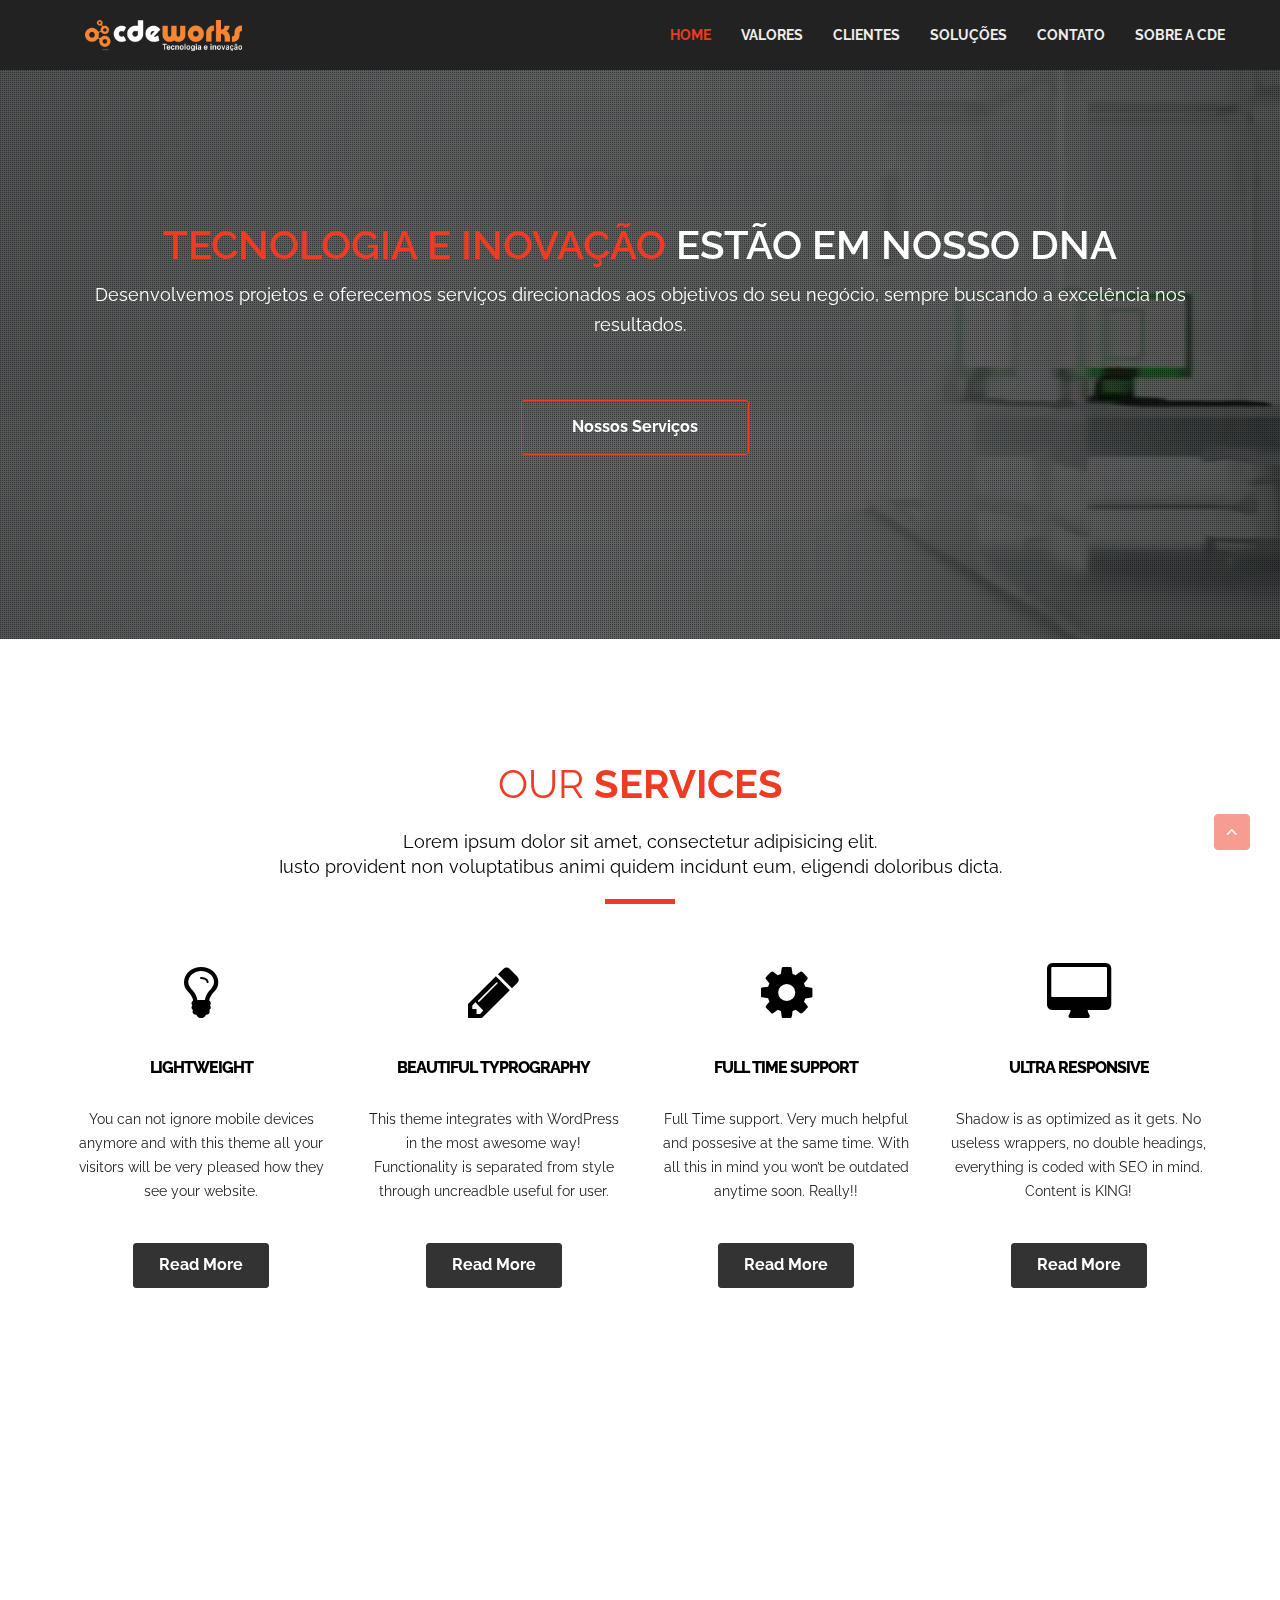
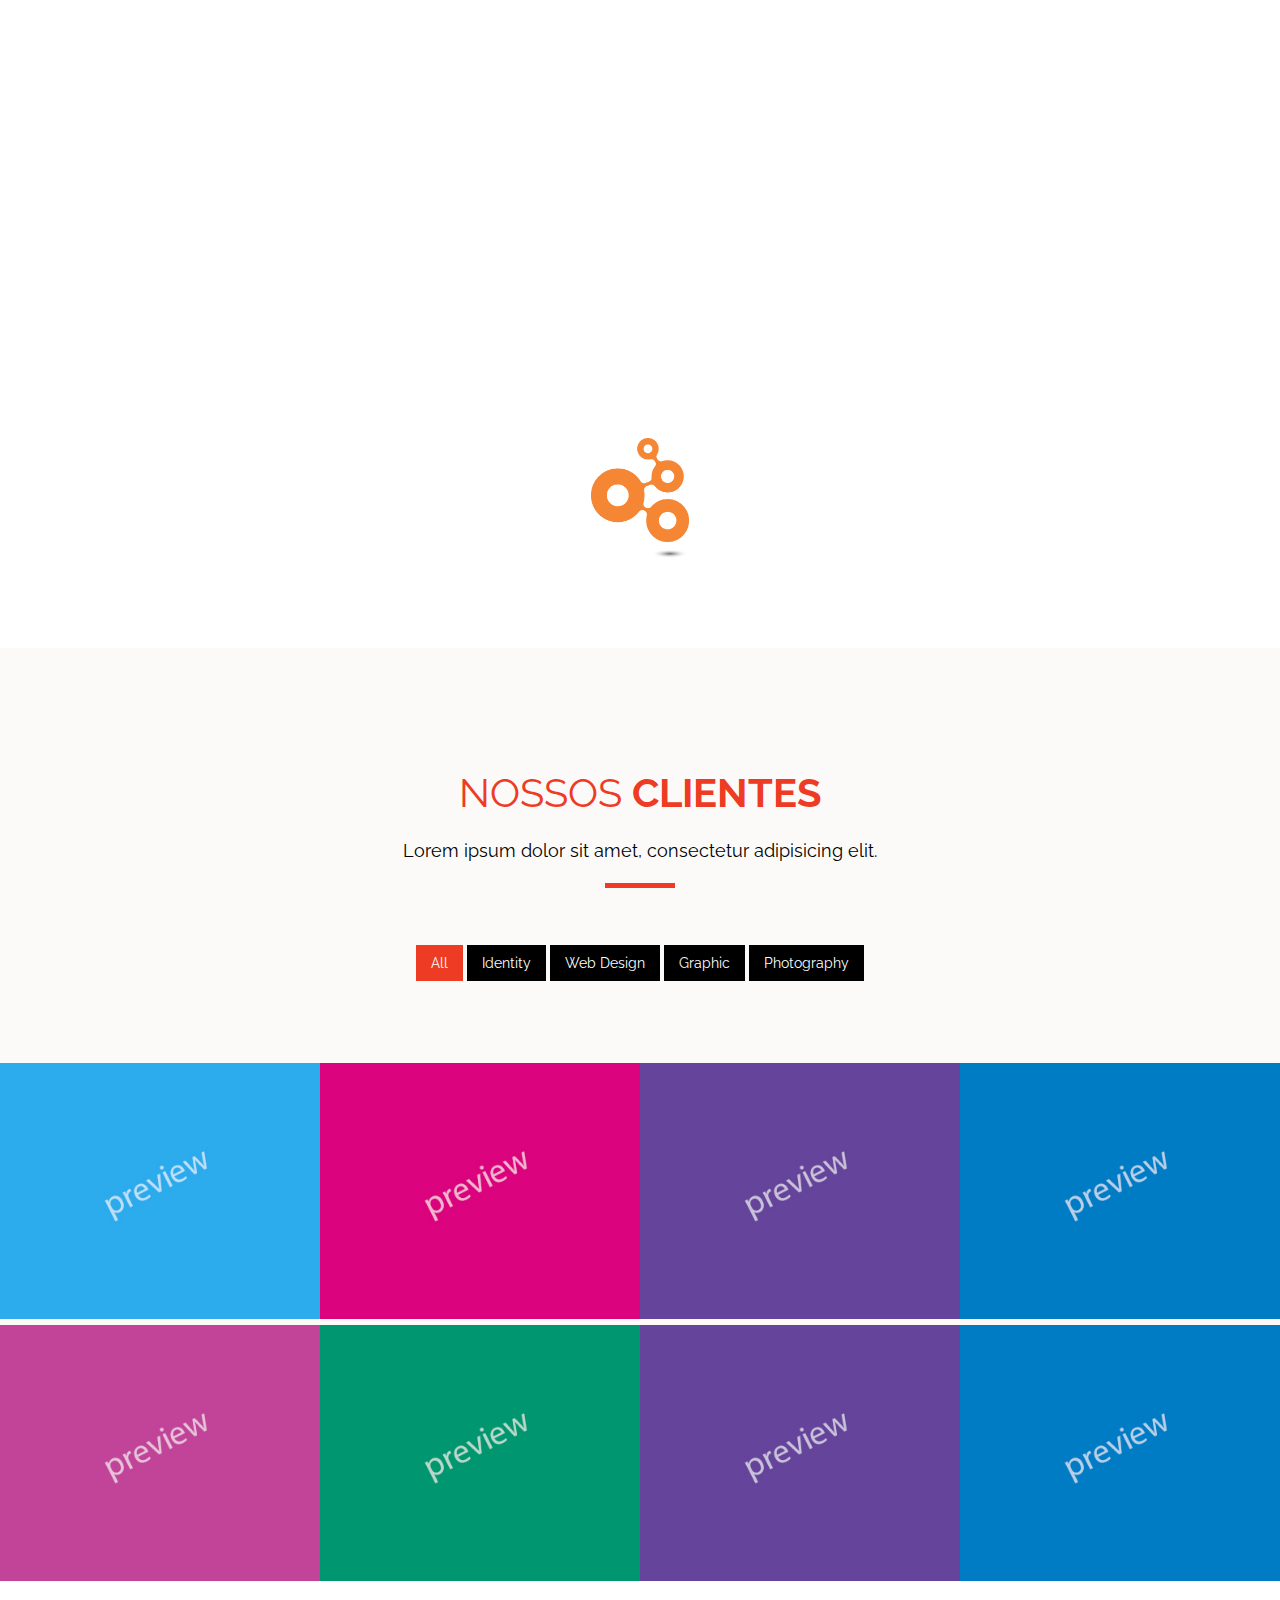
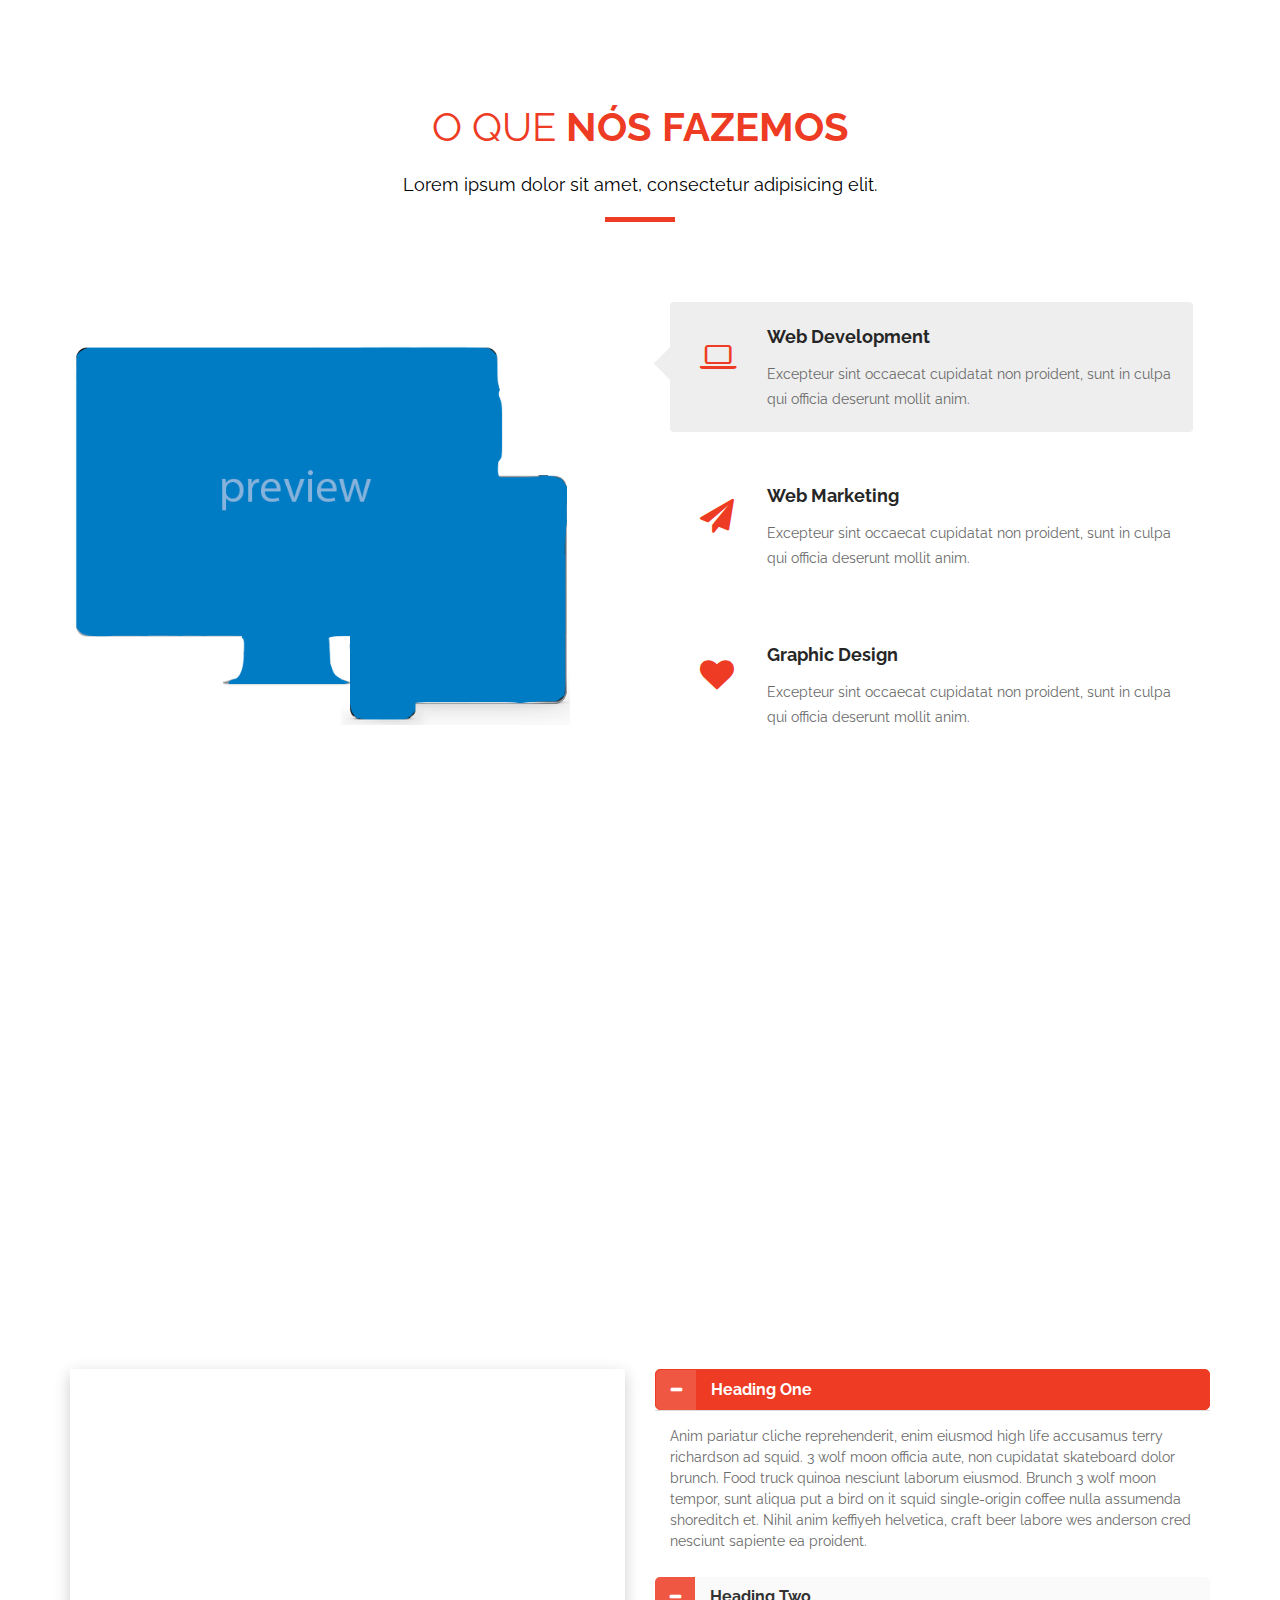
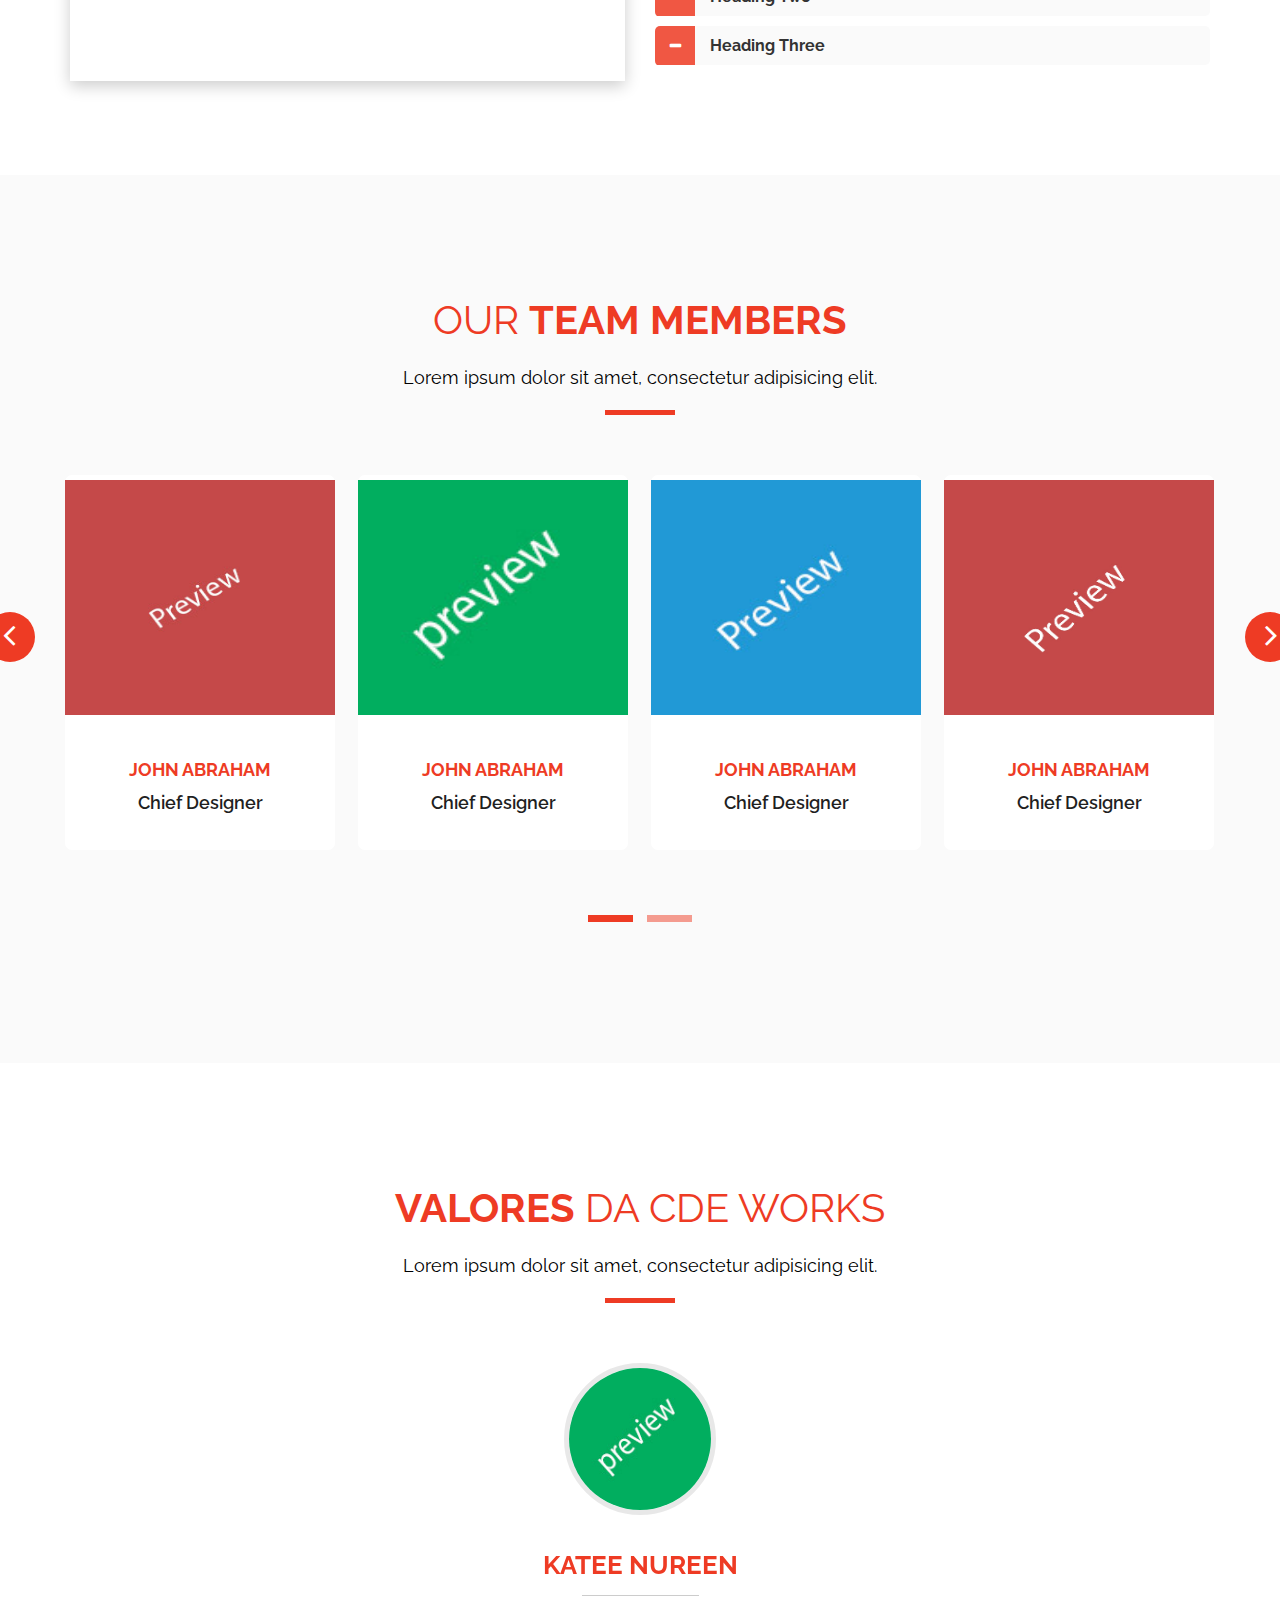
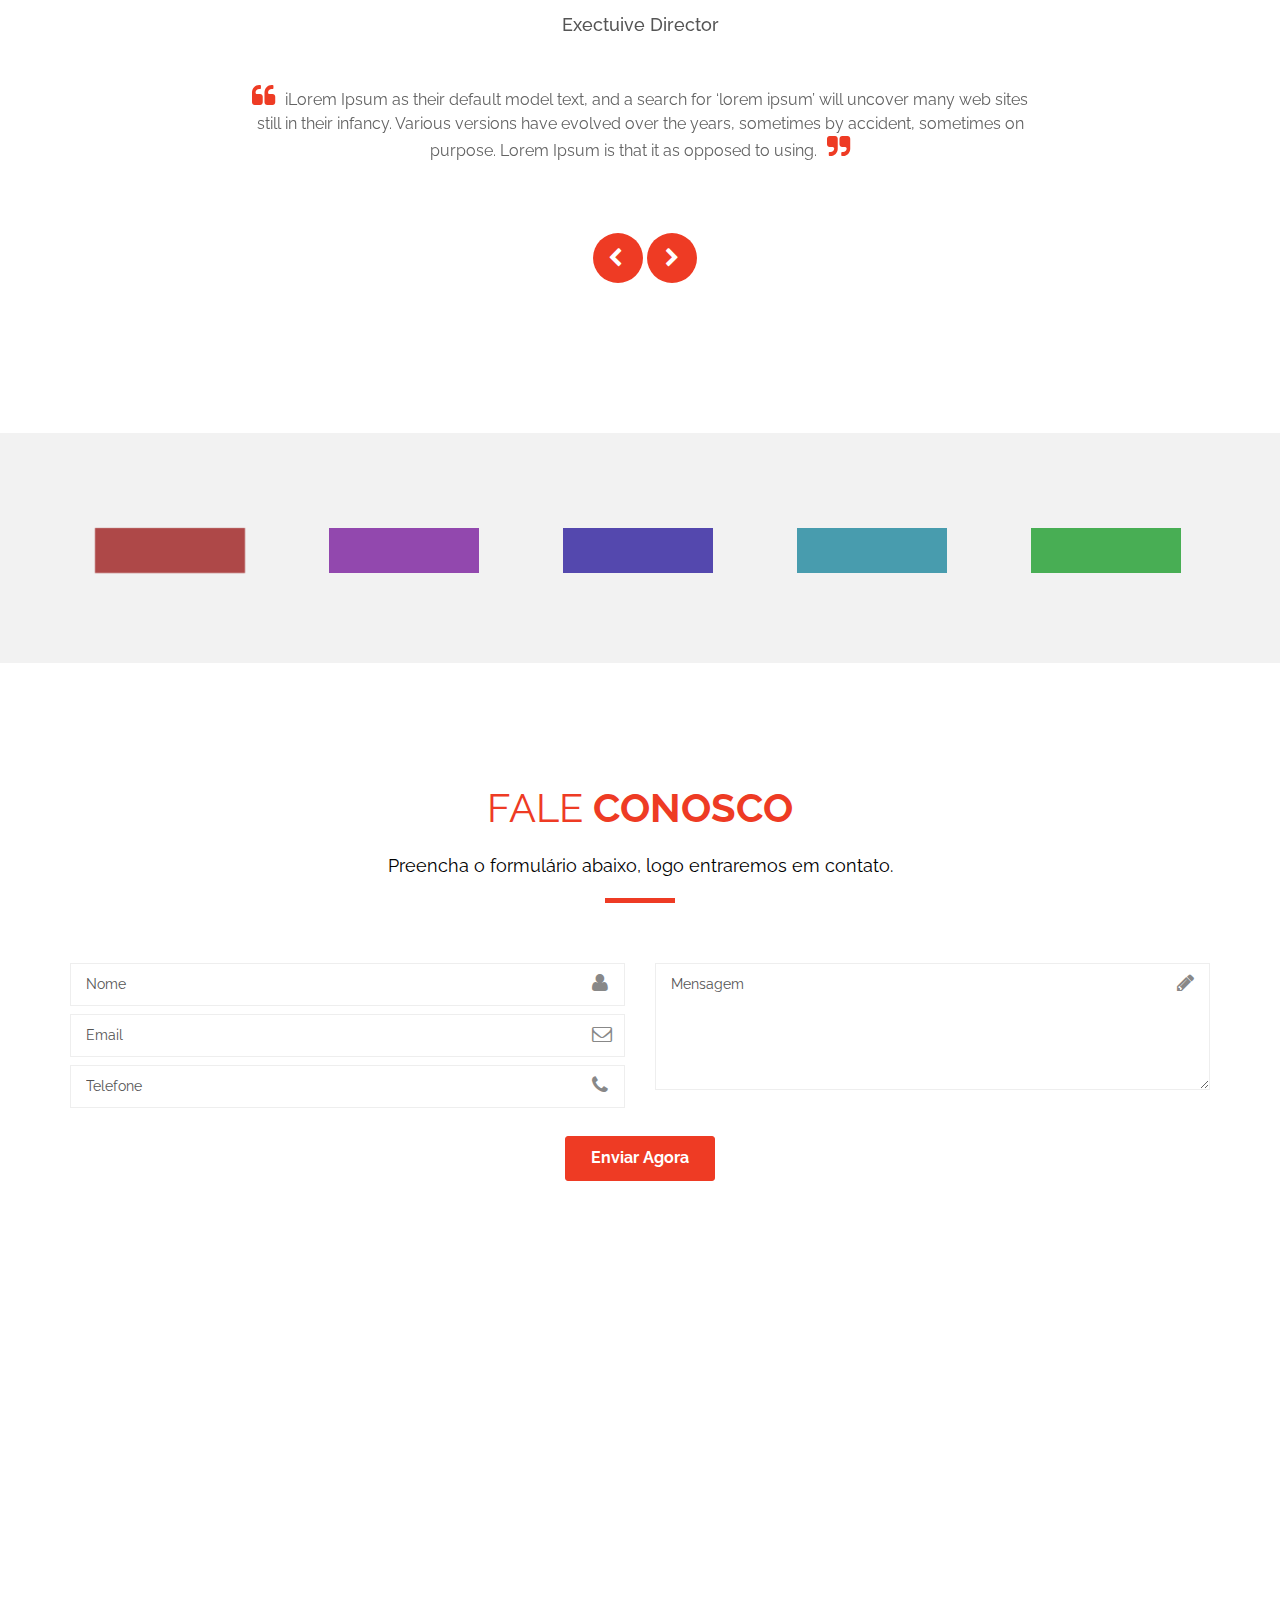
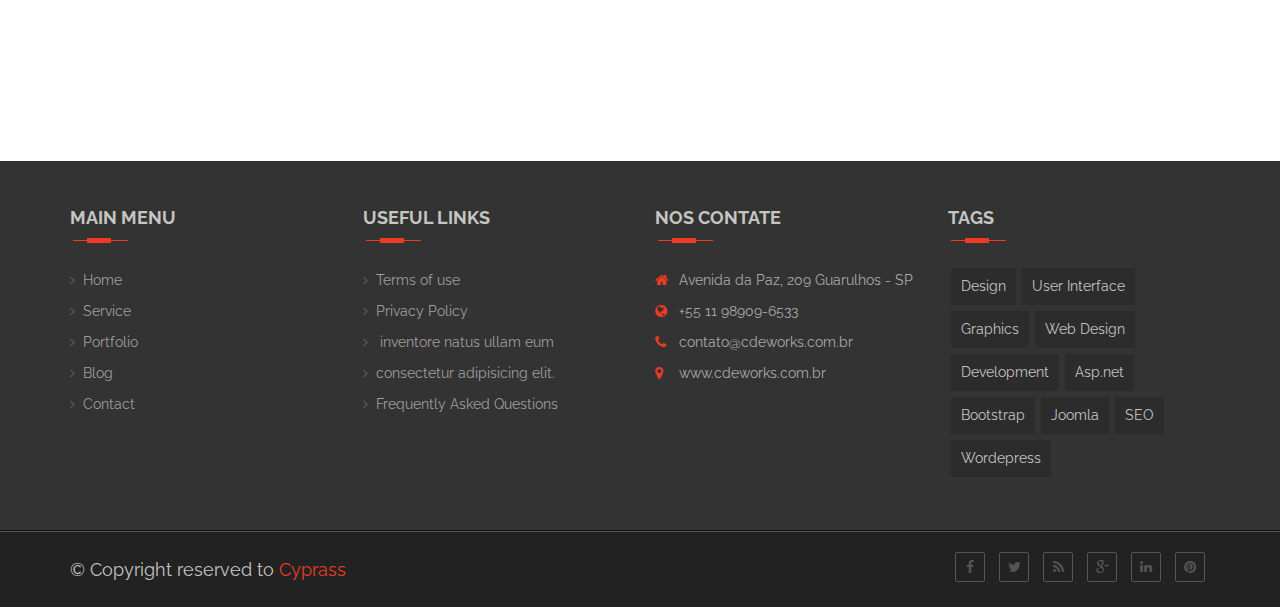
<file: WebContent/index.html>
<!DOCTYPE html>
<!--[if lt IE 7]>      <html class="no-js lt-ie9 lt-ie8 lt-ie7"> <![endif]-->
<!--[if IE 7]>         <html class="no-js lt-ie9 lt-ie8"> <![endif]-->
<!--[if IE 8]>         <html class="no-js lt-ie9"> <![endif]-->
<!--[if gt IE 8]><!-->
<html class="no-js">
<!--<![endif]-->
<head>
<!-- Basic Page Needs
    ================================================== -->
<meta charset="utf-8">
<title>CDE works - Tecnologia e inovação</title>
<meta name="description" content="">
<!-- Mobile Specific Metas
    ================================================== -->
<meta name="viewport" content="width=device-width, initial-scale=1">

<!-- Place favicon.ico and apple-touch-icon.png in the root directory -->
<!-- CSS
         ================================================== -->
<!-- Bootstrap -->
<link rel="stylesheet" href="css/bootstrap.min.css" />
<!-- FontAwesome -->
<link rel="stylesheet" href="css/font-awesome.min.css" />
<!-- Animation -->
<link rel="stylesheet" href="css/animate.css" />
<!-- Owl Carousel -->
<link rel="stylesheet" href="css/owl.carousel.css" />
<link rel="stylesheet" href="css/owl.theme.css" />
<!-- Pretty Photo -->
<link rel="stylesheet" href="css/prettyPhoto.css" />
<link rel="stylesheet" href="css/flexslider.css" />
<link rel="stylesheet" href="css/red.css" />

<!-- Template styles-->
<link rel="stylesheet" href="css/custom.css" />
<link rel="stylesheet" href="css/responsive.css" />
<link rel="stylesheet" href="css/jquery.fancybox.css?v=2.1.5"
	type="text/css" media="screen" />

<script type="text/javascript"
	src="http://maps.google.com/maps/api/js?sensor=false"></script>
<link href='http://fonts.googleapis.com/css?family=Lato:400,300'
	rel='stylesheet' type='text/css'>
<link href='http://fonts.googleapis.com/css?family=Raleway:400,300,500'
	rel='stylesheet' type='text/css'>
<link rel="stylesheet" href="css/cde-works.css" type="text/css" />
<link rel="icon" href="images/cde-favicon.png" sizes="192x192" />
</head>

<body data-spy="scroll" data-target=".navbar-fixed-top">
	<!--[if lt IE 7]>
            <p class="browsehappy">You are using an <strong>outdated</strong> browser. Please <a href="http://browsehappy.com/">upgrade your browser</a> to improve your experience.</p>
        <![endif]-->

	<header id="header" class="navbar-fixed-top navbar-inverse video-menu"
		role="banner">
		<div class="container">
			<!-- <div class="row"> -->
			<div class="navbar-header ">
				<button type="button" class="navbar-toggle" data-toggle="collapse"
					data-target="#bs-example-navbar-collapse-1">
					<span class="sr-only">Toggle navigation</span> <span
						class="icon-bar"></span> <span class="icon-bar"></span> <span
						class="icon-bar"></span>
				</button>
				<a class="navbar-brand" href="#"> <img src="logo.png" alt=""
					class="img-responsive">
				</a>
			</div>
			<!--Navbar header End-->
			<nav class="collapse navbar-collapse navigation"
				id="bs-example-navbar-collapse-1" role="navigation">
				<ul class="nav navbar-nav navbar-right ">
					<li class="active"><a href="#home" class="page-scroll">Home</a></li>
							
							<li><a href="#testimonial">Valores</a></li>
							<li><a href="#portfolio">Clientes</a></li>
					<li><a href="#about">Soluções</a></li>
					<li><a href="#contact">Contato</a></li>
					<li><a href="#about-details">Sobre a CDE</a></li>
				</ul>
			</nav>
		</div>
		<!-- /.container-fluid -->
	</header>
	<!-- Slider start -->
	<section id="home" class="hero landing hero-section">
		<div class="video-background-container">
			<video preload="auto" autoplay loop muted class="video-background">
				<source type="video/mp4" src="videos/gdrive.mp4" />
				<source type="video/ogg" src="videos/gdrive.ogv" />
				<source type="video/webm" src="videos/gdrive.webm" />
			</video>
		</div>

		<div class="parallax-overlay"></div>

		<div class="container">
			<div class="hero-content text-center">
				<div class="hero-text wow fadeIn" data-wow-delay=".8s">
					<h3 class="hero-title">
						<span>Tecnologia e inovação</span> estão em nosso DNA
					</h3>
					<p class="hero-description">Desenvolvemos projetos e oferecemos serviços direcionados aos objetivos do seu negócio, 
						sempre buscando a excelência nos resultados.</p>
					<p class="hero-buttons">
						<a href="#" class="btn btn-dark"> <strong>Nossos serviços
						</strong> </i>
						</a> 

					</p>
				</div>
				<!--/ Hero text end -->
			</div>
			<!--/ Hero content end -->
		</div>
		<!--/ Container end -->
	</section>
	<!--/ Home end -->

	<!-- Service Area start -->

	<section id="service">
		<div class="container">
			<div class="row">
				<div class="col-md-12">
					<div class="feature_header text-center">
						<h3 class="feature_title">
							Our <b>Services</b>
						</h3>
						<h4 class="feature_sub">
							Lorem ipsum dolor sit amet, consectetur adipisicing elit. <br>Iusto
							provident non voluptatibus animi quidem incidunt eum, eligendi
							doloribus dicta.
						</h4>
						<div class="divider"></div>
					</div>
				</div>
				<!-- Col-md-12 End -->
			</div>
			<div class="row">
				<div class="main_feature text-center">
					<div class="col-md-3 col-xs-12 col-sm-6">
						<div class="feature_content">
							<i class="fa fa-lightbulb-o"></i>
							<h5>Lightweight</h5>
							<p>You can not ignore mobile devices anymore and with this
								theme all your visitors will be very pleased how they see your
								website.</p>
							<button class="btn btn-main">Read More</button>
						</div>
					</div>
					<div class="col-md-3 col-xs-12 col-sm-6">
						<div class="feature_content">
							<i class="fa fa-pencil"></i>
							<h5>Beautiful Typrography</h5>
							<p>This theme integrates with WordPress in the most awesome
								way! Functionality is separated from style through uncreadble
								useful for user.</p>
							<button class="btn btn-main">Read More</button>
						</div>
					</div>
					<!-- Col-md-4 Single_feature End -->
					<div class="col-md-3 col-xs-12 col-sm-6">
						<div class="feature_content">
							<i class="fa fa-cog"></i>
							<h5>Full time Support</h5>
							<p>Full Time support. Very much helpful and possesive at the
								same time. With all this in mind you won’t be outdated anytime
								soon. Really!!</p>
							<button class="btn btn-main">Read More</button>
						</div>
					</div>
					<!-- Col-md-4 Single_feature End -->
					<div class="col-md-3 col-xs-12 col-sm-6">
						<div class="feature_content">
							<i class="fa fa-desktop"></i>
							<h5>Ultra Responsive</h5>
							<p>Shadow is as optimized as it gets. No useless wrappers, no
								double headings, everything is coded with SEO in mind. Content
								is KING!</p>
							<button class="btn btn-main">Read More</button>
						</div>
					</div>
					<!-- Col-md-4 Single_feature End -->
					<!-- <button class="btn btn-main"> Read More</button> -->
				</div>
			</div>
			<!-- Row End -->
		</div>
		<!-- Container End -->
	</section>
	<!-- Service Area End -->
	<!-- About details start -->
	<section id="about-details">
		<div class="container">
			<div class="row">
				<div class="col-md-12">
					<div class="feature_header text-center">
						<h3 class="feature_title">
							A <b>CDE works</b>
						</h3>
						<h4 class="feature_sub">
							A CDE works foi criada por profissionais atuantes em diversos segmentos do mercado de TI. <br><br>
							Entre esses, destacamos a larga experiência em desenvolvimento de aplicações WEB, aplicações mobile, 
							Marketing Digital e projetos de alta complexidade. <br><br>
							
							Nosso maior objetivo é oferecer aos nossos clientes soluções que agreguem valores e diferenciais, inovando
							seu negócio com as mais avançadas tecnologias atualmente no mercado.<br><br>

							Desde o início, direcionamos nosso foco para o desenvolvimento de software para ambientes WEB/Mobile e 
							para negócios que utilizam a Internet como meio.<br><br>
							
							Nossas soluções são criativas e possuem baixo valor de investimento, permitindo que o cliente atinja 
							com ferramentas modernas e adequadas a auto-suficiência na gestão de informações, contribuindo com a
							melhoria de sua atividade e a rapidez no alcance de metas.
						</h4>
						<div class="logo-centro">
							<img src="images/logo-imagem.png" class="logo-centro">
						</div>
					</div>
				</div>
				<!-- Col-md-12 End -->
			</div>
			<!-- about desc end -->
		</div>
	</section>
	<!-- About details end -->

	<!-- Portfolio works Start -->

	<section id="portfolio">
		<div class="container">
			<div class="row">
				<div class="col-md-12">
					<div class="feature_header text-center">
						<h3 class="feature_title">
							Nossos <b>Clientes</b>
						</h3>
						<h4 class="feature_sub">Lorem ipsum dolor sit amet,
							consectetur adipisicing elit.</h4>
						<div class="divider"></div>
					</div>
				</div>
				<!-- Col-md-12 End -->
			</div>
		</div>


		<div id="isotope-filter" class="skew3 text-center">
			<a data-filter="*" href="#" class="active ">All</a> <a
				data-filter=".identity" href="#" class="">Identity</a> <a
				data-filter=".web-design" href="#" class="">Web Design</a> <a
				data-filter=".graphic" href="#" class="">Graphic</a> <a
				data-filter=".logo" href="#" class="">Photography</a>
		</div>
		<div class="clearfix"></div>
		<div class="text-center ">
			<ul class="portfolio-wrap" id="portfolio_items">
				<li
					class="col-md-3 col-xs-12 col-sm-6 single-portfolio identity web-design">
					<figure>
						<img src="images/portfolio/p1.jpg" alt="" class="img-responsive" />
						<figcaption>
							<h5>Creative Zoe</h5>
							<p class="links">
								<a href="portfolio-single.html"> <i class="fa fa-link"></i></a>
								<a href="images/portfolio/p1.jpg" data-rel="prettyPhoto"> <i
									class="fa fa-plus"></i>
								</a>
							</p>
							<p class="description">Lorem ipsum dolor sit amet,
								consectetur adipisicing elit.</p>
						</figcaption>
					</figure>
				</li>

				<li
					class="col-md-3 col-xs-12 col-sm-6 single-portfolio logo graphic">
					<figure>
						<img src="images/portfolio/p2.jpg" alt="" class="img-responsive" />
						<figcaption>
							<h5>Creative Zoe</h5>
							<p class="links">
								<a href="portfolio-single.html"> <i class="fa fa-link"></i></a>
								<a href="images/portfolio/p2.jpg" data-rel="prettyPhoto"> <i
									class="fa fa-plus"></i>
								</a>
							</p>
							<p class="description">Lorem ipsum dolor sit amet,
								consectetur adipisicing elit.</p>
						</figcaption>
					</figure>
				</li>

				<li
					class="col-md-3 col-xs-12 col-sm-6 single-portfolio graphic logo">
					<figure>
						<img src="images/portfolio/p3.jpg" alt="" class="img-responsive" />
						<figcaption>
							<h5>Creative Zoe</h5>
							<p class="links">
								<a href="portfolio-single.html"> <i class="fa fa-link"></i></a>
								<a href="images/portfolio/p3.jpg" data-rel="prettyPhoto"> <i
									class="fa fa-plus"></i>
								</a>
							</p>
							<p class="description">Lorem ipsum dolor sit amet,
								consectetur adipisicing elit.</p>
						</figcaption>
					</figure>
				</li>

				<li
					class="col-md-3 col-xs-12 col-sm-6 single-portfolio web-design identity">
					<figure>
						<img src="images/portfolio/p7.jpg" alt="" class="img-responsive" />
						<figcaption>
							<h5>Creative Zoe</h5>
							<p class="links">
								<a href="portfolio-single.html"> <i class="fa fa-link"></i></a>
								<a href="images/portfolio/p7.jpg" data-rel="prettyPhoto"> <i
									class="fa fa-plus"></i>
								</a>
							</p>
							<p class="description">Lorem ipsum dolor sit amet,
								consectetur adipisicing elit.</p>
						</figcaption>
					</figure>
				</li>

				<li
					class="col-md-3 col-xs-12 col-sm-6 single-portfolio logo web-design">
					<figure>
						<img src="images/portfolio/p5.jpg" alt="" class="img-responsive" />
						<figcaption>
							<h5>Creative Zoe</h5>
							<p class="links">
								<a href="portfolio-single.html"> <i class="fa fa-link"></i></a>
								<a href="images/portfolio/p5.jpg" data-rel="prettyPhoto"> <i
									class="fa fa-plus"></i>
								</a>
							</p>
							<p class="description">Lorem ipsum dolor sit amet,
								consectetur adipisicing elit.</p>
						</figcaption>
					</figure>
				</li>

				<li
					class="col-md-3 col-xs-12 col-sm-6 single-portfolio logo graphic">
					<figure>
						<img src="images/portfolio/p6.jpg" alt="" class="img-responsive" />
						<figcaption>
							<h5>Creative Zoe</h5>
							<p class="links">
								<a href="portfolio-single.html"> <i class="fa fa-link"></i></a>
								<a href="images/portfolio/p6.jpg" data-rel="prettyPhoto"> <i
									class="fa fa-plus"></i>
								</a>
							</p>
							<p class="description">Lorem ipsum dolor sit amet,
								consectetur adipisicing elit.</p>
						</figcaption>
					</figure>
				</li>

				<li
					class="col-md-3 col-xs-12 col-sm-6 single-portfolio graphic identity">
					<figure>
						<img src="images/portfolio/p3.jpg" alt="" class="img-responsive" />
						<figcaption>
							<h5>Creative Zoe</h5>
							<p class="links">
								<a href="portfolio-single.html"> <i class="fa fa-link"></i></a>
								<a href="images/portfolio/p3.jpg" data-rel="prettyPhoto"> <i
									class="fa fa-plus"></i>
								</a>
							</p>
							<p class="description">Lorem ipsum dolor sit amet,
								consectetur adipisicing elit.</p>
						</figcaption>
					</figure>
				</li>

				<li
					class="col-md-3 col-xs-12 col-sm-6 single-portfolio web-design graphic">
					<figure>
						<img src="images/portfolio/p7.jpg" alt="" class="img-responsive" />
						<figcaption>
							<h5>Creative Zoe</h5>
							<p class="links">
								<a href="portfolio-single.html"> <i class="fa fa-link"></i></a>
								<a href="images/portfolio/p7.jpg" data-rel="prettyPhoto"> <i
									class="fa fa-plus"></i>
								</a>
							</p>
							<p class="description">Lorem ipsum dolor sit amet,
								consectetur adipisicing elit.</p>
						</figcaption>
					</figure>
				</li>

			</ul>
		</div>
		<!-- Container Full End -->
	</section>
	<!-- Portfolio Section End -->

	<div class="clearfix"></div>

	<!-- About us start -->
	<section id="about">
		<div class="container">
			<div class="row">
				<div class="col-md-12">
					<div class="feature_header text-center">
						<h3 class="feature_title">
							O que <b>nós fazemos</b>
						</h3>
						<h4 class="feature_sub">Lorem ipsum dolor sit amet,
							consectetur adipisicing elit.</h4>
						<div class="divider"></div>
					</div>
				</div>
			</div>
			<div class="row">
				<div class="feature-tab">
					<div class="col-md-6">
						<div class="tab-content">
							<div role="tabpanel" class="tab-pane active" id="home">
								<img src="images/about/web1.png" alt="" class="img-responsive">
							</div>
							<div role="tabpanel" class="tab-pane" id="profile">
								<img src="images/about/graphics.png" alt=""
									class="img-responsive">
							</div>
							<div role="tabpanel" class="tab-pane" id="messages">
								<img src="images/about/browse.png" alt="" class="img-responsive">
							</div>
						</div>
					</div>
					<div class="col-md-6">
						<ul class="nav nav-tabs" role="tablist">
							<li role="presentation" class="active"><a href="#home"
								role="tab" data-toggle="tab">
									<div class="col-sm-12 single-feature">
										<div class="col-sm-2 feature-icon">
											<i class="fa fa-laptop"></i>
										</div>
										<div class="col-sm-10 feature-content">
											<h4>Web Development</h4>
											<p>Excepteur sint occaecat cupidatat non proident, sunt
												in culpa qui officia deserunt mollit anim.</p>
										</div>
									</div>
							</a></li>
							<li role="presentation"><a href="#profile" role="tab"
								data-toggle="tab">
									<div class="col-sm-12 single-feature">
										<div class="col-sm-2 feature-icon">
											<i class="fa fa-send"></i>
										</div>
										<div class="col-sm-10 feature-content">
											<h4>Web Marketing</h4>
											<p>Excepteur sint occaecat cupidatat non proident, sunt
												in culpa qui officia deserunt mollit anim.</p>
										</div>
									</div>
							</a></li>
							<li role="presentation"><a href="#messages" role="tab"
								data-toggle="tab">
									<div class="col-sm-12 single-feature">
										<div class="col-sm-2 feature-icon">
											<i class="fa fa-heart"></i>
										</div>
										<div class="col-sm-10 feature-content">
											<h4>Graphic Design</h4>
											<p>Excepteur sint occaecat cupidatat non proident, sunt
												in culpa qui officia deserunt mollit anim.</p>
										</div>
									</div>
							</a></li>
						</ul>
					</div>
				</div>
				<hr>
			</div>
	</section>
	<!-- About us End -->

	<!-- Counter Strat -->

	<section id="counter_area">
		<div class="facts">
			<div class="container">
				<div class="col-md-3 col-sm-6 columns">
					<div class="facts-wrap">
						<div class="graph">
							<div class="graph-left-side">
								<div class="graph-left-container">
									<div class="graph-left-half"></div>
								</div>
							</div>
							<div class="graph-right-side">
								<div class="graph-right-container">
									<div class="graph-right-half"></div>
								</div>
							</div>
							<i class="fa fa-thumbs-o-up fa-3x fw"></i>
							<div class="facts-wrap-num">
								<span class="counter">87</span>
							</div>
						</div>
						<h6>Clients</h6>
					</div>
				</div>
				<div class="col-md-3 col-sm-6 columns">
					<div class="facts-wrap">
						<div class="graph">
							<div class="graph-left-side">
								<div class="graph-left-container">
									<div class="graph-left-half"></div>
								</div>
							</div>
							<div class="graph-right-side">
								<div class="graph-right-container">
									<div class="graph-right-half"></div>
								</div>
							</div>
							<i class="fa fa-gift fa-3x fw"></i>
							<div class="facts-wrap-num">
								<span class="counter">25</span>
							</div>
						</div>
						<h6>Awards</h6>
					</div>
				</div>
				<div class="col-md-3 col-sm-6 columns">
					<div class="facts-wrap">
						<div class="graph">
							<div class="graph-left-side">
								<div class="graph-left-container">
									<div class="graph-left-half"></div>
								</div>
							</div>
							<div class="graph-right-side">
								<div class="graph-right-container">
									<div class="graph-right-half"></div>
								</div>
							</div>
							<i class="fa fa-check-square-o fa-3x fw"></i>
							<div class="facts-wrap-num">
								<span class="counter">68</span>
							</div>
						</div>
						<h6>Projects</h6>
					</div>
				</div>
				<div class="col-md-3 col-sm-6 columns">
					<div class="facts-wrap">
						<div class="graph">
							<div class="graph-left-side">
								<div class="graph-left-container">
									<div class="graph-left-half"></div>
								</div>
							</div>
							<div class="graph-right-side">
								<div class="graph-right-container">
									<div class="graph-right-half"></div>
								</div>
							</div>
							<i class="fa fa-envelope-o fa-3x fw"></i>
							<div class="facts-wrap-num">
								<span class="counter">46</span>
							</div>
						</div>
						<h6>Mails</h6>
					</div>
				</div>
			</div>
			<!-- Conatainer End -->
		</div>
		<!-- Fact div ENd -->
	</section>
	<!-- Counter End -->
	<div class="clearfix"></div>
	<section id="video-fact">
		<div class="container">
			<div class="row">
				<div class="col-md-6">
					<div class="landing-video">
						<div class="video-embed wow fadeIn" data-wow-duration="1s">
							<!-- Change the url -->
							<iframe
								src="http://player.vimeo.com/video/95864492?title=0&amp;byline=0&amp;portrait=0&amp;color=8aba56"
								width="350" height="281" allowfullscreen></iframe>
						</div>
					</div>
				</div>
				<div class="col-md-6">
					<div class="video-text">
						<div class="panel-group" id="accordion" role="tablist"
							aria-multiselectable="true">
							<div class="panel panel-default">
								<div class="panel-heading p2 active" role="tab" id="headingOne">
									<h4 class="panel-title">
										<a class="accordion-toggle" data-toggle="collapse"
											data-parent="#accordion" href="#collapseOne"
											aria-expanded="true" aria-controls="collapseOne"> Heading
											One </a>
									</h4>
								</div>
								<div id="collapseOne" class="panel-collapse collapse in"
									role="tabpanel" aria-labelledby="headingOne">
									<div class="panel-body p3">Anim pariatur cliche
										reprehenderit, enim eiusmod high life accusamus terry
										richardson ad squid. 3 wolf moon officia aute, non cupidatat
										skateboard dolor brunch. Food truck quinoa nesciunt laborum
										eiusmod. Brunch 3 wolf moon tempor, sunt aliqua put a bird on
										it squid single-origin coffee nulla assumenda shoreditch et.
										Nihil anim keffiyeh helvetica, craft beer labore wes anderson
										cred nesciunt sapiente ea proident.</div>
								</div>
							</div>
							<div class="panel panel-default ">
								<div class="panel-heading  p2" role="tab" id="headingTwo">
									<h4 class="panel-title">
										<a class="accordion-toggle" class="collapsed"
											data-toggle="collapse" data-parent="#accordion"
											href="#collapseTwo" aria-expanded="false"
											aria-controls="collapseTwo"> Heading Two </a>
									</h4>
								</div>
								<div id="collapseTwo" class="panel-collapse collapse"
									role="tabpanel" aria-labelledby="headingTwo">
									<div class="panel-body p3">Anim pariatur cliche
										reprehenderit, enim eiusmod high life accusamus terry
										richardson ad squid. 3 wolf moon officia aute, non cupidatat
										skateboard dolor brunch. Food truck quinoa nesciunt laborum
										eiusmod. Brunch 3 wolf moon tempor, sunt aliqua put a bird on
										it squid single-origin coffee nulla assumenda shoreditch et.
										Nihil anim keffiyeh helvetica, craft beer labore wes anderson
										cred nesciunt sapiente ea proident.</div>
								</div>
							</div>
							<div class="panel panel-default ">
								<div class="panel-heading p2" role="tab" id="headingThree">
									<h4 class="panel-title">
										<a class="accordion-toggle" class="collapsed"
											data-toggle="collapse" data-parent="#accordion"
											href="#collapseThree" aria-expanded="false"
											aria-controls="collapseThree"> Heading Three </a>
									</h4>
								</div>
								<div id="collapseThree" class="panel-collapse collapse"
									role="tabpanel" aria-labelledby="headingThree">
									<div class="panel-body p3">Anim pariatur cliche
										reprehenderit, enim eiusmod high life accusamus terry
										richardson ad squid. 3 wolf moon officia aute, non cupidatat
										skateboard dolor brunch. Food truck quinoa nesciunt laborum
										eiusmod. Brunch 3 wolf moon tempor, sunt aliqua put a bird on
										it squid single-origin coffee nulla assumenda shoreditch et.
										Nihil anim keffiyeh helvetica, craft beer labore wes anderson
										cred nesciunt sapiente ea proident.</div>
								</div>
							</div>
						</div>
					</div>
				</div>
			</div>
			<!-- row End -->
		</div>
	</section>
	<!-- Team MEmber Start -->
	<section id="team">
		<div class="container">
			<div class="row">
				<div class="col-md-12">
					<div class="feature_header text-center">
						<h3 class="feature_title">
							Our <b>Team Members</b>
						</h3>
						<h4 class="feature_sub">Lorem ipsum dolor sit amet,
							consectetur adipisicing elit.</h4>
						<div class="divider"></div>
					</div>
				</div>
				<!-- Col-md-12 End -->

				<div id="owl-demo" class="owl-carousel owl-theme team-items">
					<div class="item text-center">
						<div class="single-member">
							<div class="overlay-hover">
								<img src="images/team/pic6.jpg" alt="" class="img-responsive">
								<div class="overlay-effect">
									<ul class="social list-inline">
										<li><a href=""><i class="fa fa-facebook"></i></a></li>
										<li><a href=""><i class="fa fa-google-plus"></i></a></li>
										<li><a href=""><i class="fa fa-twitter"></i></a></li>
										<li><a href=""><i class="fa fa-pinterest"></i></a></li>
										<li><a href=""><i class="fa fa-skype"></i></a></li>
									</ul>
									<p>Lorem ipsum dolor sit amet, consectetur adipisicing
										elit. Possimus dignissimos, maxime ea excepturi veritatis
										itaque.</p>
								</div>
							</div>
							<h3>John Abraham</h3>
							<h5>Chief Designer</h5>
						</div>
					</div>
					<!-- item wrapper end -->
					<div class="item text-center">
						<div class="single-member">
							<div class="overlay-hover">
								<img src="images/team/pic1.jpg" alt="" class="img-responsive">
								<div class="overlay-effect">
									<ul class="social list-inline">
										<li><a href=""><i class="fa fa-facebook"></i></a></li>
										<li><a href=""><i class="fa fa-google-plus"></i></a></li>
										<li><a href=""><i class="fa fa-twitter"></i></a></li>
										<li><a href=""><i class="fa fa-pinterest"></i></a></li>
										<li><a href=""><i class="fa fa-skype"></i></a></li>
									</ul>
									<p>Lorem ipsum dolor sit amet, consectetur adipisicing
										elit. Possimus dignissimos, maxime ea excepturi veritatis
										itaque.</p>
								</div>
							</div>
							<h3>John Abraham</h3>
							<h5>Chief Designer</h5>
						</div>
					</div>
					<!-- item wrapper end -->
					<div class="item text-center">
						<div class="single-member">
							<div class="overlay-hover">
								<img src="images/team/pic2.jpg" alt="" class="img-responsive">
								<div class="overlay-effect">
									<ul class="social list-inline">
										<li><a href=""><i class="fa fa-facebook"></i></a></li>
										<li><a href=""><i class="fa fa-google-plus"></i></a></li>
										<li><a href=""><i class="fa fa-twitter"></i></a></li>
										<li><a href=""><i class="fa fa-pinterest"></i></a></li>
										<li><a href=""><i class="fa fa-skype"></i></a></li>
									</ul>
									<p>Lorem ipsum dolor sit amet, consectetur adipisicing
										elit. Possimus dignissimos, maxime ea excepturi veritatis
										itaque.</p>
								</div>
							</div>
							<h3>John Abraham</h3>
							<h5>Chief Designer</h5>
						</div>
					</div>
					<!-- item wrapper end -->
					<div class="item text-center">
						<div class="single-member">
							<div class="overlay-hover">
								<img src="images/team/pic5.jpg" alt="" class="img-responsive">
								<div class="overlay-effect">
									<ul class="social list-inline">
										<li><a href=""><i class="fa fa-facebook"></i></a></li>
										<li><a href=""><i class="fa fa-google-plus"></i></a></li>
										<li><a href=""><i class="fa fa-twitter"></i></a></li>
										<li><a href=""><i class="fa fa-pinterest"></i></a></li>
										<li><a href=""><i class="fa fa-skype"></i></a></li>
									</ul>
									<p>Lorem ipsum dolor sit amet, consectetur adipisicing
										elit. Possimus dignissimos, maxime ea excepturi veritatis
										itaque.</p>
								</div>
							</div>
							<h3>John Abraham</h3>
							<h5>Chief Designer</h5>
						</div>
					</div>
					<!-- item wrapper end -->
					<div class="item text-center">
						<div class="single-member">
							<div class="overlay-hover">
								<img src="images/team/pic4.jpg" alt="" class="img-responsive">
								<div class="overlay-effect">
									<ul class="social list-inline">
										<li><a href=""><i class="fa fa-facebook"></i></a></li>
										<li><a href=""><i class="fa fa-google-plus"></i></a></li>
										<li><a href=""><i class="fa fa-twitter"></i></a></li>
										<li><a href=""><i class="fa fa-pinterest"></i></a></li>
										<li><a href=""><i class="fa fa-skype"></i></a></li>
									</ul>
									<p>Lorem ipsum dolor sit amet, consectetur adipisicing
										elit. Possimus dignissimos, maxime ea excepturi veritatis
										itaque.</p>
								</div>
							</div>
							<h3>John Abraham</h3>
							<h5>Chief Designer</h5>
						</div>
					</div>
					<!-- item wrapper end -->
				</div>
			</div>
		</div>
		<!-- Conatiner Team end -->
	</section>
	<!-- Section TEam End -->

	<!-- Our Team Members End -->
	<div class="clearfix"></div>

	<!-- Testimonial Start -->

	<section id="testimonial" class="wow fadeInUp">
		<div class="container">
			<div class="row">
				<div class="col-md-12">
					<div class="feature_header text-center">
						<h3 class="feature_title">
							<b>Valores</b> da CDE works
						</h3>
						<h4 class="feature_sub">Lorem ipsum dolor sit amet,
							consectetur adipisicing elit.</h4>
						<div class="divider"></div>
					</div>
				</div>
				<!-- Col-md-12 End -->
			</div>
			<div class="row">
				<div id="testimonial-carousel"
					class="owl-carousel owl-theme text-center testimonial-slide">
					<div class="item">
						<div class="testimonial-thumb">
							<img class="img-circle" src="images/team/pic1.jpg"
								alt="testimonial" class="img-responsive">
						</div>
						<div class="testimonial-content">
							<h3 class="name">
								Katee Nureen <span>Exectuive Director</span>
							</h3>
							<p class="testimonial-text">iLorem Ipsum as their default
								model text, and a search for ‘lorem ipsum’ will uncover many web
								sites still in their infancy. Various versions have evolved over
								the years, sometimes by accident, sometimes on purpose. Lorem
								Ipsum is that it as opposed to using.</p>
						</div>
					</div>
					<div class="item">
						<div class="testimonial-thumb">
							<img class="img-circle" src="images/testimonial2.png"
								alt="testimonial" class="img-responsive">
						</div>
						<div class="testimonial-content">
							<h3 class="name">
								Angry Figer <span>Frozen Director</span>
							</h3>
							<p class="testimonial-text">Lorem Ipsum as their default
								model text, and a search for ‘lorem ipsum’ will uncover many web
								sites still in their infancy. Various versions have evolved over
								the years, sometimes by accident, sometimes on purpose. Lorem
								Ipsum is that it as opposed to using.</p>
						</div>
					</div>
					<div class="item">
						<div class="testimonial-thumb">
							<img class="img-circle" src="images/team/pic6.jpg"
								alt="testimonial" class="img-responsive">
						</div>
						<div class="testimonial-content">
							<h3 class="name wow bounceInLeft">
								Monica Lunaxy<span>Sales Manager</span>
							</h3>
							<p class="testimonial-text">Lorem Ipsum as their default
								model text, and a search for ‘lorem ipsum’ will uncover many web
								sites still in their infancy. Various versions have evolved over
								the years, sometimes by accident, sometimes on purpose. Lorem
								Ipsum is that it as opposed to using.</p>
						</div>
					</div>
				</div>
				<!-- Navigation start -->
				<div class="customNavigation cyprass-carousel-controller">
					<a class="prev left"> <i class="fa fa-chevron-left"></i>
					</a> <a class="next right"> <i class="fa fa-chevron-right"></i>
					</a>
				</div>
				<!-- Navigation ENd -->
			</div>
		</div>
		<!-- Row End -->
	</section>
	<!-- Section Testimonial End -->

	<!-- Testimonial Area End -->

	<!-- Client Carousel Start -->
	<section id="client">
		<div class="container">
			<!-- <h2 class="text-center wow slideInLeft"> Our Respectable client</h2> -->
			<div class="row wow fadeInLeft">
				<div id="client-carousel"
					class="col-sm-12 owl-carousel owl-theme text-center client-carousel">
					<figure class="item client_logo">
						<a href="#"> <img src="images/clients/client1.png"
							alt="client" class="img-responsive">
						</a>
					</figure>
					<figure class="item client_logo">
						<a href="#"> <img src="images/clients/client2.png"
							alt="client" class="img-responsive">
						</a>
					</figure>
					<figure class="item client_logo">
						<a href="#"> <img src="images/clients/client3.png"
							alt="client" class="img-responsive">
						</a>
					</figure>
					<figure class="item client_logo">
						<a href="#"> <img src="images/clients/client4.png"
							alt="client" class="img-responsive">
						</a>
					</figure>
					<figure class="item client_logo">
						<a href="#"> <img src="images/clients/client5.png"
							alt="client" class="img-responsive">
						</a>
					</figure>
					<figure class="item client_logo">
						<a href="#"> <img src="images/clients/client6.png"
							alt="client" class="img-responsive">
						</a>
					</figure>
					<figure class="item client_logo">
						<a href="#"> <img src="images/clients/client7.png"
							alt="client" class="img-responsive">
						</a>
					</figure>
					<figure class="item client_logo">
						<a href="#"> <img src="images/clients/client8.png"
							alt="client" class="img-responsive">
						</a>
					</figure>
				</div>
				<!-- Owl carousel end -->
			</div>
			<!-- Main row end -->
		</div>
	</section>
	<!-- Client Carousel End -->

	<!-- Conatct Area Start-->

	<section id="contact">
		<div class="container">
			<div class="row">
				<div class="col-md-12">
					<div class="feature_header text-center">
						<h3 class="feature_title">
							Fale <b>Conosco</b>
						</h3>
						<h4 class="feature_sub">Preencha o formulário abaixo, logo entraremos em contato.</h4>
						<div class="divider"></div>
					</div>
				</div>
			</div>
			<div class="row">
				<div class="contact_full">
					<div class="col-md-6 left">
						<div class="left_contact">
							<form action="role">
								<div class="form-level">
									<input name="name" placeholder="Nome" id="name" value=""
										type="text" class="input-block"> <span
										class="form-icon fa fa-user"></span>
								</div>
								<div class="form-level">
									<input name="email" placeholder="Email" id="mail"
										class="input-block" value="" type="email"> <span
										class="form-icon fa fa-envelope-o"></span>
								</div>
								<div class="form-level">
									<input name="name" placeholder="Telefone" id="phone"
										class="input-block" value="" type="text"> <span
										class="form-icon fa fa-phone"></span>
								</div>
							</form>
						</div>
					</div>

					<div class="col-md-6 right">
						<div class="form-level">
							<textarea name="" id="messege" rows="5" class="textarea-block"
								placeholder="Mensagem"></textarea>
							<span class="form-icon fa fa-pencil"></span>
						</div>
					</div>
					<div class="col-md-12 text-center">
						<button class="btn btn-main featured">Enviar agora</button>
					</div>
				</div>
			</div>
		</div>
	</section>

	<div id="g-map" class="no-padding">
		<div class="container-fluid">
			<div class="row">
				<div class="map" id="map"></div>
			</div>
		</div>
	</div>
	<!-- Footer Area Start -->

	<section id="footer">
		<div class="footer_top">
			<div class="container">
				<div class="row">
					<div class="col-md-3 col-sm-6">
						<h3 class="menu_head">Main Menu</h3>
						<div class="footer_menu">
							<ul>
								<li><a href="#about">Home</a></li>
								<li><a href="#service">Service</a></li>
								<li><a href="#portfolio">Portfolio</a></li>
								<li><a href="#blog">Blog</a></li>
								<li><a href="#contact">Contact</a></li>
							</ul>
						</div>
					</div>
					<div class="col-md-3 col-sm-6">
						<h3 class="menu_head">Useful Links</h3>
						<div class="footer_menu">
							<ul>
								<li><a href="#">Terms of use</a></li>
								<li><a href="#">Privacy Policy</a></li>
								<li><a href="#"> inventore natus ullam eum</a></li>
								<li><a href="#">consectetur adipisicing elit.</a></li>
								<li><a href="#">Frequently Asked Questions</a></li>
							</ul>
						</div>
					</div>
					<div class="col-md-3 col-sm-6">
						<h3 class="menu_head">Nos contate</h3>
						<div class="footer_menu_contact">
							<ul>
								<li><i class="fa fa-home"></i> <span> Avenida da Paz, 209 Guarulhos - SP </span></li>
								<li><i class="fa fa-globe"></i> <span> +55 11 98909-6533</span></li>
								<li><i class="fa fa-phone"></i> <span> contato@cdeworks.com.br</span></li>
								<li><i class="fa fa-map-marker"></i> <span>
										<a href="http://www.cdeworks.com.br" class="weblink">www.cdeworks.com.br</a></span></li>
							</ul>
						</div>
					</div>

					<div class="col-md-3 col-sm-6">
						<h3 class="menu_head">Tags</h3>
						<div class="footer_menu tags">
							<a href="#"> Design</a> <a href="#"> User Interface</a> <a
								href="#"> Graphics</a> <a href="#"> Web Design</a> <a href="#">
								Development</a> <a href="#"> Asp.net</a> <a href="#"> Bootstrap</a>
							<a href="#"> Joomla</a> <a href="#"> SEO</a> <a href="#">
								Wordepress</a>
						</div>
					</div>

				</div>
			</div>
		</div>

		<div class="footer_b">
			<div class="container">
				<div class="row">
					<div class="col-md-6">
						<div class="footer_bottom">
							<p class="text-block">
								&copy; Copyright reserved to <span>Cyprass </span>
							</p>
						</div>
					</div>
					<div class="col-md-6">
						<div class="footer_mid pull-right">
							<ul class="social-contact list-inline">
								<li><a href="#"><i class="fa fa-facebook"></i></a></li>
								<li><a href="#"><i class="fa fa-twitter"></i></a></li>
								<li><a href="#"><i class="fa fa-rss"></i></a></li>
								<li><a href="#"><i class="fa fa-google-plus"></i> </a></li>
								<li><a href="#"> <i class="fa fa-linkedin"></i></a></li>
								<li><a href="#"> <i class="fa fa-pinterest"></i></a></li>
							</ul>
						</div>
					</div>

				</div>
			</div>
		</div>
	</section>
	<!-- Footer Area End -->



	<!-- Back To Top Button -->
	<!--  <div id="back-to-top" data-spy="affix" data-offset-top="10" class="back-to-top affix">
                <button class="btn btn-primary" title="Back to Top"><i class="fa fa-angle-double-up"></i></button>
            </div> -->
	<div id="back-top">
		<a href="#slider_part" class="scroll" data-scroll>
			<button class="btn btn-primary" title="Back to Top">
				<i class="fa fa-angle-up"></i>
			</button>
		</a>
	</div>
	<!-- End Back To Top Button -->



	<!-- Javascript Files
    ================================================== -->
	<!-- initialize jQuery Library -->

	<!-- initialize jQuery Library -->
	<script type="text/javascript" src="js/jquery.js"></script>
	<!-- Bootstrap jQuery -->
	<script src="js/bootstrap.min.js"></script>
	<!-- Owl Carousel -->
	<script src="js/owl.carousel.min.js"></script>
	<!-- Isotope -->
	<script src="js/jquery.isotope.js"></script>
	<!-- Pretty Photo -->
	<script type="text/javascript" src="js/jquery.prettyPhoto.js"></script>
	<!-- SmoothScroll -->
	<script type="text/javascript" src="js/smooth-scroll.js"></script>
	<!-- Image Fancybox -->
	<script type="text/javascript" src="js/jquery.fancybox.pack.js?v=2.1.5"></script>
	<!-- Counter  -->
	<script type="text/javascript" src="js/jquery.counterup.min.js"></script>
	<script type="text/javascript" src="js/waypoints.min.js"></script>
	<script type="text/javascript" src="js/jquery.bxslider.min.js"></script>
	<script type="text/javascript" src="js/jquery.scrollTo.js"></script>
	<script type="text/javascript" src="js/jquery.easing.1.3.js"></script>
	<!-- PrettyPhoto -->
	<script src="js/jquery.singlePageNav.js"></script>
	<!-- Wow Animation -->
	<script type="js/javascript" src="js/wow.min.js"></script>
	<!-- Google Map  Source -->
	<script type="text/javascript" src="js/gmaps.js"></script>
	<!-- Custom js -->
	<script src="js/custom.js"></script>
	<script>
		// Google Map - with support of gmaps.js
     var map;
        map = new GMaps({
          div: '#map',
          lat: 23.709921,
          lng: 90.407143,
          scrollwheel: false,
          panControl: false,
          zoomControl: false,
        });

        map.addMarker({
          lat: 23.709921,
          lng: 90.407143,
          title: 'Themeturn',
          infoWindow: { 
            content: '<p> ThemeTurn, Dhanmondhi 27</p>'
          },
          icon: "images/map1.png"
        });
      	</script>

</body>
</html>
</file>
<file: WebContent/css/prettyPhoto.css>
/* ------------------------------------------------------------------------
	This you can edit.
------------------------------------------------------------------------- */

	/* ----------------------------------
		Default Theme
	----------------------------------- */

	div.pp_default .pp_top,
	div.pp_default .pp_top .pp_middle,
	div.pp_default .pp_top .pp_left,
	div.pp_default .pp_top .pp_right,
	div.pp_default .pp_bottom,
	div.pp_default .pp_bottom .pp_left,
	div.pp_default .pp_bottom .pp_middle,
	div.pp_default .pp_bottom .pp_right { height: 13px; }
	
	div.pp_default .pp_top .pp_left { background: url(../images/prettyPhoto/default/sprite.png) -78px -93px no-repeat; } /* Top left corner */
	div.pp_default .pp_top .pp_middle { background: url(../images/prettyPhoto/default/sprite_x.png) top left repeat-x; } /* Top pattern/color */
	div.pp_default .pp_top .pp_right { background: url(../images/prettyPhoto/default/sprite.png) -112px -93px no-repeat; } /* Top right corner */
	
	div.pp_default .pp_content .ppt { color: #f8f8f8; }
	div.pp_default .pp_content_container .pp_left { background: url(../images/prettyPhoto/default/sprite_y.png) -7px 0 repeat-y; padding-left: 13px; }
	div.pp_default .pp_content_container .pp_right { background: url(../images/prettyPhoto/default/sprite_y.png) top right repeat-y; padding-right: 13px; }
	div.pp_default .pp_content { background-color: #fff; } /* Content background */
	div.pp_default .pp_next:hover { background: url(../images/prettyPhoto/default/sprite_next.png) center right  no-repeat; cursor: pointer; } /* Next button */
	div.pp_default .pp_previous:hover { background: url(../images/prettyPhoto/default/sprite_prev.png) center left no-repeat; cursor: pointer; } /* Previous button */
	div.pp_default .pp_expand { background: url(../images/prettyPhoto/default/sprite.png) 0 -29px no-repeat; cursor: pointer; width: 28px; height: 28px; } /* Expand button */
	div.pp_default .pp_expand:hover { background: url(../images/prettyPhoto/default/sprite.png) 0 -56px no-repeat; cursor: pointer; } /* Expand button hover */
	div.pp_default .pp_contract { background: url(../images/prettyPhoto/default/sprite.png) 0 -84px no-repeat; cursor: pointer; width: 28px; height: 28px; } /* Contract button */
	div.pp_default .pp_contract:hover { background: url(../images/prettyPhoto/default/sprite.png) 0 -113px no-repeat; cursor: pointer; } /* Contract button hover */
	div.pp_default .pp_close { width: 30px; height: 30px; background: url(../images/prettyPhoto/default/sprite.png) 2px 1px no-repeat; cursor: pointer; } /* Close button */
	div.pp_default #pp_full_res .pp_inline { color: #000; } 
	div.pp_default .pp_gallery ul li a { background: url(../images/prettyPhoto/default/default_thumb.png) center center #f8f8f8; border:1px solid #aaa; }
	div.pp_default .pp_gallery ul li a:hover,
	div.pp_default .pp_gallery ul li.selected a { border-color: #fff; }
	div.pp_default .pp_social { margin-top: 7px; }

	div.pp_default .pp_gallery a.pp_arrow_previous,
	div.pp_default .pp_gallery a.pp_arrow_next { position: static; left: auto; }
	div.pp_default .pp_nav .pp_play,
	div.pp_default .pp_nav .pp_pause { background: url(../images/prettyPhoto/default/sprite.png) -51px 1px no-repeat; height:30px; width:30px; }
	div.pp_default .pp_nav .pp_pause { background-position: -51px -29px; }
	div.pp_default .pp_details { position: relative; }
	div.pp_default a.pp_arrow_previous,
	div.pp_default a.pp_arrow_next { background: url(../images/prettyPhoto/default/sprite.png) -31px -3px no-repeat; height: 20px; margin: 4px 0 0 0; width: 20px; }
	div.pp_default a.pp_arrow_next { left: 52px; background-position: -82px -3px; } /* The next arrow in the bottom nav */
	div.pp_default .pp_content_container .pp_details { margin-top: 5px; }
	div.pp_default .pp_nav { clear: none; height: 30px; width: 110px; position: relative; }
	div.pp_default .pp_nav .currentTextHolder{ font-family: Georgia; font-style: italic; color:#999; font-size: 11px; left: 75px; line-height: 25px; margin: 0; padding: 0 0 0 10px; position: absolute; top: 2px; }
	
	div.pp_default .pp_close:hover, div.pp_default .pp_nav .pp_play:hover, div.pp_default .pp_nav .pp_pause:hover, div.pp_default .pp_arrow_next:hover, div.pp_default .pp_arrow_previous:hover { opacity:0.7; }

	div.pp_default .pp_description{ font-size: 11px; font-weight: bold; line-height: 14px; margin: 5px 50px 5px 0; }

	div.pp_default .pp_bottom .pp_left { background: url(../images/prettyPhoto/default/sprite.png) -78px -127px no-repeat; } /* Bottom left corner */
	div.pp_default .pp_bottom .pp_middle { background: url(../images/prettyPhoto/default/sprite_x.png) bottom left repeat-x; } /* Bottom pattern/color */
	div.pp_default .pp_bottom .pp_right { background: url(../images/prettyPhoto/default/sprite.png) -112px -127px no-repeat; } /* Bottom right corner */

	div.pp_default .pp_loaderIcon { background: url(../images/prettyPhoto/default/loader.gif) center center no-repeat; } /* Loader icon */

	
	/* ----------------------------------
		Light Rounded Theme
	----------------------------------- */


	div.light_rounded .pp_top .pp_left { background: url(../images/prettyPhoto/light_rounded/sprite.png) -88px -53px no-repeat; } /* Top left corner */
	div.light_rounded .pp_top .pp_middle { background: #fff; } /* Top pattern/color */
	div.light_rounded .pp_top .pp_right { background: url(../images/prettyPhoto/light_rounded/sprite.png) -110px -53px no-repeat; } /* Top right corner */
	
	div.light_rounded .pp_content .ppt { color: #000; }
	div.light_rounded .pp_content_container .pp_left,
	div.light_rounded .pp_content_container .pp_right { background: #fff; }
	div.light_rounded .pp_content { background-color: #fff; } /* Content background */
	div.light_rounded .pp_next:hover { background: url(../images/prettyPhoto/light_rounded/btnNext.png) center right  no-repeat; cursor: pointer; } /* Next button */
	div.light_rounded .pp_previous:hover { background: url(../images/prettyPhoto/light_rounded/btnPrevious.png) center left no-repeat; cursor: pointer; } /* Previous button */
	div.light_rounded .pp_expand { background: url(../images/prettyPhoto/light_rounded/sprite.png) -31px -26px no-repeat; cursor: pointer; } /* Expand button */
	div.light_rounded .pp_expand:hover { background: url(../images/prettyPhoto/light_rounded/sprite.png) -31px -47px no-repeat; cursor: pointer; } /* Expand button hover */
	div.light_rounded .pp_contract { background: url(../images/prettyPhoto/light_rounded/sprite.png) 0 -26px no-repeat; cursor: pointer; } /* Contract button */
	div.light_rounded .pp_contract:hover { background: url(../images/prettyPhoto/light_rounded/sprite.png) 0 -47px no-repeat; cursor: pointer; } /* Contract button hover */
	div.light_rounded .pp_close { width: 75px; height: 22px; background: url(../images/prettyPhoto/light_rounded/sprite.png) -1px -1px no-repeat; cursor: pointer; } /* Close button */
	div.light_rounded .pp_details { position: relative; }
	div.light_rounded .pp_description { margin-right: 85px; }
	div.light_rounded #pp_full_res .pp_inline { color: #000; } 
	div.light_rounded .pp_gallery a.pp_arrow_previous,
	div.light_rounded .pp_gallery a.pp_arrow_next { margin-top: 12px !important; }
	div.light_rounded .pp_nav .pp_play { background: url(../images/prettyPhoto/light_rounded/sprite.png) -1px -100px no-repeat; height: 15px; width: 14px; }
	div.light_rounded .pp_nav .pp_pause { background: url(../images/prettyPhoto/light_rounded/sprite.png) -24px -100px no-repeat; height: 15px; width: 14px; }

	div.light_rounded .pp_arrow_previous { background: url(../images/prettyPhoto/light_rounded/sprite.png) 0 -71px no-repeat; } /* The previous arrow in the bottom nav */
		div.light_rounded .pp_arrow_previous.disabled { background-position: 0 -87px; cursor: default; }
	div.light_rounded .pp_arrow_next { background: url(../images/prettyPhoto/light_rounded/sprite.png) -22px -71px no-repeat; } /* The next arrow in the bottom nav */
		div.light_rounded .pp_arrow_next.disabled { background-position: -22px -87px; cursor: default; }

	div.light_rounded .pp_bottom .pp_left { background: url(../images/prettyPhoto/light_rounded/sprite.png) -88px -80px no-repeat; } /* Bottom left corner */
	div.light_rounded .pp_bottom .pp_middle { background: #fff; } /* Bottom pattern/color */
	div.light_rounded .pp_bottom .pp_right { background: url(../images/prettyPhoto/light_rounded/sprite.png) -110px -80px no-repeat; } /* Bottom right corner */

	div.light_rounded .pp_loaderIcon { background: url(../images/prettyPhoto/light_rounded/loader.gif) center center no-repeat; } /* Loader icon */
	
	/* ----------------------------------
		Dark Rounded Theme
	----------------------------------- */
	
	div.dark_rounded .pp_top .pp_left { background: url(../images/prettyPhoto/dark_rounded/sprite.png) -88px -53px no-repeat; } /* Top left corner */
	div.dark_rounded .pp_top .pp_middle { background: url(../images/prettyPhoto/dark_rounded/contentPattern.png) top left repeat; } /* Top pattern/color */
	div.dark_rounded .pp_top .pp_right { background: url(../images/prettyPhoto/dark_rounded/sprite.png) -110px -53px no-repeat; } /* Top right corner */
	
	div.dark_rounded .pp_content_container .pp_left { background: url(../images/prettyPhoto/dark_rounded/contentPattern.png) top left repeat-y; } /* Left Content background */
	div.dark_rounded .pp_content_container .pp_right { background: url(../images/prettyPhoto/dark_rounded/contentPattern.png) top right repeat-y; } /* Right Content background */
	div.dark_rounded .pp_content { background: url(../images/prettyPhoto/dark_rounded/contentPattern.png) top left repeat; } /* Content background */
	div.dark_rounded .pp_next:hover { background: url(../images/prettyPhoto/dark_rounded/btnNext.png) center right  no-repeat; cursor: pointer; } /* Next button */
	div.dark_rounded .pp_previous:hover { background: url(../images/prettyPhoto/dark_rounded/btnPrevious.png) center left no-repeat; cursor: pointer; } /* Previous button */
	div.dark_rounded .pp_expand { background: url(../images/prettyPhoto/dark_rounded/sprite.png) -31px -26px no-repeat; cursor: pointer; } /* Expand button */
	div.dark_rounded .pp_expand:hover { background: url(../images/prettyPhoto/dark_rounded/sprite.png) -31px -47px no-repeat; cursor: pointer; } /* Expand button hover */
	div.dark_rounded .pp_contract { background: url(../images/prettyPhoto/dark_rounded/sprite.png) 0 -26px no-repeat; cursor: pointer; } /* Contract button */
	div.dark_rounded .pp_contract:hover { background: url(../images/prettyPhoto/dark_rounded/sprite.png) 0 -47px no-repeat; cursor: pointer; } /* Contract button hover */
	div.dark_rounded .pp_close { width: 75px; height: 22px; background: url(../images/prettyPhoto/dark_rounded/sprite.png) -1px -1px no-repeat; cursor: pointer; } /* Close button */
	div.dark_rounded .pp_details { position: relative; }
	div.dark_rounded .pp_description { margin-right: 85px; }
	div.dark_rounded .currentTextHolder { color: #c4c4c4; }
	div.dark_rounded .pp_description { color: #fff; }
	div.dark_rounded #pp_full_res .pp_inline { color: #fff; }
	div.dark_rounded .pp_gallery a.pp_arrow_previous,
	div.dark_rounded .pp_gallery a.pp_arrow_next { margin-top: 12px !important; }
	div.dark_rounded .pp_nav .pp_play { background: url(../images/prettyPhoto/dark_rounded/sprite.png) -1px -100px no-repeat; height: 15px; width: 14px; }
	div.dark_rounded .pp_nav .pp_pause { background: url(../images/prettyPhoto/dark_rounded/sprite.png) -24px -100px no-repeat; height: 15px; width: 14px; }

	div.dark_rounded .pp_arrow_previous { background: url(../images/prettyPhoto/dark_rounded/sprite.png) 0 -71px no-repeat; } /* The previous arrow in the bottom nav */
		div.dark_rounded .pp_arrow_previous.disabled { background-position: 0 -87px; cursor: default; }
	div.dark_rounded .pp_arrow_next { background: url(../images/prettyPhoto/dark_rounded/sprite.png) -22px -71px no-repeat; } /* The next arrow in the bottom nav */
		div.dark_rounded .pp_arrow_next.disabled { background-position: -22px -87px; cursor: default; }

	div.dark_rounded .pp_bottom .pp_left { background: url(../images/prettyPhoto/dark_rounded/sprite.png) -88px -80px no-repeat; } /* Bottom left corner */
	div.dark_rounded .pp_bottom .pp_middle { background: url(../images/prettyPhoto/dark_rounded/contentPattern.png) top left repeat; } /* Bottom pattern/color */
	div.dark_rounded .pp_bottom .pp_right { background: url(../images/prettyPhoto/dark_rounded/sprite.png) -110px -80px no-repeat; } /* Bottom right corner */

	div.dark_rounded .pp_loaderIcon { background: url(../images/prettyPhoto/dark_rounded/loader.gif) center center no-repeat; } /* Loader icon */
	
	
	/* ----------------------------------
		Dark Square Theme
	----------------------------------- */
	
	div.dark_square .pp_left ,
	div.dark_square .pp_middle,
	div.dark_square .pp_right,
	div.dark_square .pp_content { background: #000; }
	
	div.dark_square .currentTextHolder { color: #c4c4c4; }
	div.dark_square .pp_description { color: #fff; }
	div.dark_square .pp_loaderIcon { background: url(../images/prettyPhoto/dark_square/loader.gif) center center no-repeat; } /* Loader icon */
	
	div.dark_square .pp_expand { background: url(../images/prettyPhoto/dark_square/sprite.png) -31px -26px no-repeat; cursor: pointer; } /* Expand button */
	div.dark_square .pp_expand:hover { background: url(../images/prettyPhoto/dark_square/sprite.png) -31px -47px no-repeat; cursor: pointer; } /* Expand button hover */
	div.dark_square .pp_contract { background: url(../images/prettyPhoto/dark_square/sprite.png) 0 -26px no-repeat; cursor: pointer; } /* Contract button */
	div.dark_square .pp_contract:hover { background: url(../images/prettyPhoto/dark_square/sprite.png) 0 -47px no-repeat; cursor: pointer; } /* Contract button hover */
	div.dark_square .pp_close { width: 75px; height: 22px; background: url(../images/prettyPhoto/dark_square/sprite.png) -1px -1px no-repeat; cursor: pointer; } /* Close button */
	div.dark_square .pp_details { position: relative; }
	div.dark_square .pp_description { margin: 0 85px 0 0; }
	div.dark_square #pp_full_res .pp_inline { color: #fff; }
	div.dark_square .pp_gallery a.pp_arrow_previous,
	div.dark_square .pp_gallery a.pp_arrow_next { margin-top: 12px !important; }
	div.dark_square .pp_nav { clear: none; }
	div.dark_square .pp_nav .pp_play { background: url(../images/prettyPhoto/dark_square/sprite.png) -1px -100px no-repeat; height: 15px; width: 14px; }
	div.dark_square .pp_nav .pp_pause { background: url(../images/prettyPhoto/dark_square/sprite.png) -24px -100px no-repeat; height: 15px; width: 14px; }
	
	div.dark_square .pp_arrow_previous { background: url(../images/prettyPhoto/dark_square/sprite.png) 0 -71px no-repeat; } /* The previous arrow in the bottom nav */
		div.dark_square .pp_arrow_previous.disabled { background-position: 0 -87px; cursor: default; }
	div.dark_square .pp_arrow_next { background: url(../images/prettyPhoto/dark_square/sprite.png) -22px -71px no-repeat; } /* The next arrow in the bottom nav */
		div.dark_square .pp_arrow_next.disabled { background-position: -22px -87px; cursor: default; }
	
	div.dark_square .pp_next:hover { background: url(../images/prettyPhoto/dark_square/btnNext.png) center right  no-repeat; cursor: pointer; } /* Next button */
	div.dark_square .pp_previous:hover { background: url(../images/prettyPhoto/dark_square/btnPrevious.png) center left no-repeat; cursor: pointer; } /* Previous button */


	/* ----------------------------------
		Light Square Theme
	----------------------------------- */
	
	div.light_square .pp_left ,
	div.light_square .pp_middle,
	div.light_square .pp_right,
	div.light_square .pp_content { background: #fff; }
	
	div.light_square .pp_content .ppt { color: #000; }
	div.light_square .pp_expand { background: url(../images/prettyPhoto/light_square/sprite.png) -31px -26px no-repeat; cursor: pointer; } /* Expand button */
	div.light_square .pp_expand:hover { background: url(../images/prettyPhoto/light_square/sprite.png) -31px -47px no-repeat; cursor: pointer; } /* Expand button hover */
	div.light_square .pp_contract { background: url(../images/prettyPhoto/light_square/sprite.png) 0 -26px no-repeat; cursor: pointer; } /* Contract button */
	div.light_square .pp_contract:hover { background: url(../images/prettyPhoto/light_square/sprite.png) 0 -47px no-repeat; cursor: pointer; } /* Contract button hover */
	div.light_square .pp_close { width: 75px; height: 22px; background: url(../images/prettyPhoto/light_square/sprite.png) -1px -1px no-repeat; cursor: pointer; } /* Close button */
	div.light_square .pp_details { position: relative; }
	div.light_square .pp_description { margin-right: 85px; }
	div.light_square #pp_full_res .pp_inline { color: #000; }
	div.light_square .pp_gallery a.pp_arrow_previous,
	div.light_square .pp_gallery a.pp_arrow_next { margin-top: 12px !important; }
	div.light_square .pp_nav .pp_play { background: url(../images/prettyPhoto/light_square/sprite.png) -1px -100px no-repeat; height: 15px; width: 14px; }
	div.light_square .pp_nav .pp_pause { background: url(../images/prettyPhoto/light_square/sprite.png) -24px -100px no-repeat; height: 15px; width: 14px; }
	
	div.light_square .pp_arrow_previous { background: url(../images/prettyPhoto/light_square/sprite.png) 0 -71px no-repeat; } /* The previous arrow in the bottom nav */
		div.light_square .pp_arrow_previous.disabled { background-position: 0 -87px; cursor: default; }
	div.light_square .pp_arrow_next { background: url(../images/prettyPhoto/light_square/sprite.png) -22px -71px no-repeat; } /* The next arrow in the bottom nav */
		div.light_square .pp_arrow_next.disabled { background-position: -22px -87px; cursor: default; }
	
	div.light_square .pp_next:hover { background: url(../images/prettyPhoto/light_square/btnNext.png) center right  no-repeat; cursor: pointer; } /* Next button */
	div.light_square .pp_previous:hover { background: url(../images/prettyPhoto/light_square/btnPrevious.png) center left no-repeat; cursor: pointer; } /* Previous button */
	
	div.light_square .pp_loaderIcon { background: url(../images/prettyPhoto/light_rounded/loader.gif) center center no-repeat; } /* Loader icon */


	/* ----------------------------------
		Facebook style Theme
	----------------------------------- */
	
	div.facebook .pp_top .pp_left { background: url(../images/prettyPhoto/facebook/sprite.png) -88px -53px no-repeat; } /* Top left corner */
	div.facebook .pp_top .pp_middle { background: url(../images/prettyPhoto/facebook/contentPatternTop.png) top left repeat-x; } /* Top pattern/color */
	div.facebook .pp_top .pp_right { background: url(../images/prettyPhoto/facebook/sprite.png) -110px -53px no-repeat; } /* Top right corner */
	
	div.facebook .pp_content .ppt { color: #000; }
	div.facebook .pp_content_container .pp_left { background: url(../images/prettyPhoto/facebook/contentPatternLeft.png) top left repeat-y; } /* Content background */
	div.facebook .pp_content_container .pp_right { background: url(../images/prettyPhoto/facebook/contentPatternRight.png) top right repeat-y; } /* Content background */
	div.facebook .pp_content { background: #fff; } /* Content background */
	div.facebook .pp_expand { background: url(../images/prettyPhoto/facebook/sprite.png) -31px -26px no-repeat; cursor: pointer; } /* Expand button */
	div.facebook .pp_expand:hover { background: url(../images/prettyPhoto/facebook/sprite.png) -31px -47px no-repeat; cursor: pointer; } /* Expand button hover */
	div.facebook .pp_contract { background: url(../images/prettyPhoto/facebook/sprite.png) 0 -26px no-repeat; cursor: pointer; } /* Contract button */
	div.facebook .pp_contract:hover { background: url(../images/prettyPhoto/facebook/sprite.png) 0 -47px no-repeat; cursor: pointer; } /* Contract button hover */
	div.facebook .pp_close { width: 22px; height: 22px; background: url(../images/prettyPhoto/facebook/sprite.png) -1px -1px no-repeat; cursor: pointer; } /* Close button */
	div.facebook .pp_details { position: relative; }
	div.facebook .pp_description { margin: 0 37px 0 0; }
	div.facebook #pp_full_res .pp_inline { color: #000; } 
	div.facebook .pp_loaderIcon { background: url(../images/prettyPhoto/facebook/loader.gif) center center no-repeat; } /* Loader icon */
	
	div.facebook .pp_arrow_previous { background: url(../images/prettyPhoto/facebook/sprite.png) 0 -71px no-repeat; height: 22px; margin-top: 0; width: 22px; } /* The previous arrow in the bottom nav */
		div.facebook .pp_arrow_previous.disabled { background-position: 0 -96px; cursor: default; }
	div.facebook .pp_arrow_next { background: url(../images/prettyPhoto/facebook/sprite.png) -32px -71px no-repeat; height: 22px; margin-top: 0; width: 22px; } /* The next arrow in the bottom nav */
		div.facebook .pp_arrow_next.disabled { background-position: -32px -96px; cursor: default; }
	div.facebook .pp_nav { margin-top: 0; }
	div.facebook .pp_nav p { font-size: 15px; padding: 0 3px 0 4px; }
	div.facebook .pp_nav .pp_play { background: url(../images/prettyPhoto/facebook/sprite.png) -1px -123px no-repeat; height: 22px; width: 22px; }
	div.facebook .pp_nav .pp_pause { background: url(../images/prettyPhoto/facebook/sprite.png) -32px -123px no-repeat; height: 22px; width: 22px; }
	
	div.facebook .pp_next:hover { background: url(../images/prettyPhoto/facebook/btnNext.png) center right no-repeat; cursor: pointer; } /* Next button */
	div.facebook .pp_previous:hover { background: url(../images/prettyPhoto/facebook/btnPrevious.png) center left no-repeat; cursor: pointer; } /* Previous button */
	
	div.facebook .pp_bottom .pp_left { background: url(../images/prettyPhoto/facebook/sprite.png) -88px -80px no-repeat; } /* Bottom left corner */
	div.facebook .pp_bottom .pp_middle { background: url(../images/prettyPhoto/facebook/contentPatternBottom.png) top left repeat-x; } /* Bottom pattern/color */
	div.facebook .pp_bottom .pp_right { background: url(../images/prettyPhoto/facebook/sprite.png) -110px -80px no-repeat; } /* Bottom right corner */


/* ------------------------------------------------------------------------
	DO NOT CHANGE
------------------------------------------------------------------------- */

	div.pp_pic_holder a:focus { outline:none; }

	div.pp_overlay {
		background: #000;
		display: none;
		left: 0;
		position: absolute;
		top: 0;
		width: 100%;
		z-index: 9500;
	}
	
	div.pp_pic_holder {
		display: none;
		position: absolute;
		width: 100px;
		z-index: 10000;
	}

		
		.pp_top {
			height: 20px;
			position: relative;
		}
			* html .pp_top { padding: 0 20px; }
		
			.pp_top .pp_left {
				height: 20px;
				left: 0;
				position: absolute;
				width: 20px;
			}
			.pp_top .pp_middle {
				height: 20px;
				left: 20px;
				position: absolute;
				right: 20px;
			}
				* html .pp_top .pp_middle {
					left: 0;
					position: static;
				}
			
			.pp_top .pp_right {
				height: 20px;
				left: auto;
				position: absolute;
				right: 0;
				top: 0;
				width: 20px;
			}
		
		.pp_content { height: 40px; min-width: 40px; }
		* html .pp_content { width: 40px; }
		
		.pp_fade { display: none; }
		
		.pp_content_container {
			position: relative;
			text-align: left;
			width: 100%;
		}
		
			.pp_content_container .pp_left { padding-left: 20px; }
			.pp_content_container .pp_right { padding-right: 20px; }
		
			.pp_content_container .pp_details {
				float: left;
				margin: 10px 0 2px 0;
			}
				.pp_description {
					display: none;
					margin: 0;
				}
				
				.pp_social { float: left; margin: 0; }
				.pp_social .facebook { float: left; margin-left: 5px; width: 55px; overflow: hidden; }
				.pp_social .twitter { float: left; }
				
				.pp_nav {
					clear: right;
					float: left;
					margin: 3px 10px 0 0;
				}
				
					.pp_nav p {
						float: left;
						margin: 2px 4px;
						white-space: nowrap;
					}
					
					.pp_nav .pp_play,
					.pp_nav .pp_pause {
						float: left;
						margin-right: 4px;
						text-indent: -10000px;
					}
				
					a.pp_arrow_previous,
					a.pp_arrow_next {
						display: block;
						float: left;
						height: 15px;
						margin-top: 3px;
						overflow: hidden;
						text-indent: -10000px;
						width: 14px;
					}
		
		.pp_hoverContainer {
			position: absolute;
			top: 0;
			width: 100%;
			z-index: 2000;
		}
		
		.pp_gallery {
			display: none;
			left: 50%;
			margin-top: -50px;
			position: absolute;
			z-index: 10000;
		}
		
			.pp_gallery div {
				float: left;
				overflow: hidden;
				position: relative;
			}
			
			.pp_gallery ul {
				float: left;
				height: 35px;
				margin: 0 0 0 5px;
				padding: 0;
				position: relative;
				white-space: nowrap;
			}
			
			.pp_gallery ul a {
				border: 1px #000 solid;
				border: 1px rgba(0,0,0,0.5) solid;
				display: block;
				float: left;
				height: 33px;
				overflow: hidden;
			}
			
			.pp_gallery ul a:hover,
			.pp_gallery li.selected a { border-color: #fff; }
			
			.pp_gallery ul a img { border: 0; }
			
			.pp_gallery li {
				display: block;
				float: left;
				margin: 0 5px 0 0;
				padding: 0;
			}
			
			.pp_gallery li.default a {
				background: url(../images/prettyPhoto/facebook/default_thumbnail.gif) 0 0 no-repeat;
				display: block;
				height: 33px;
				width: 50px;
			}
			
			.pp_gallery li.default a img { display: none; }
			
			.pp_gallery .pp_arrow_previous,
			.pp_gallery .pp_arrow_next {
				margin-top: 7px !important;
			}
		
		a.pp_next {
			background: url(../images/prettyPhoto/light_rounded/btnNext.png) 10000px 10000px no-repeat;
			display: block;
			float: right;
			height: 100%;
			text-indent: -10000px;
			width: 49%;
		}
			
		a.pp_previous {
			background: url(../images/prettyPhoto/light_rounded/btnNext.png) 10000px 10000px no-repeat;
			display: block;
			float: left;
			height: 100%;
			text-indent: -10000px;
			width: 49%;
		}
		
		a.pp_expand,
		a.pp_contract {
			cursor: pointer;
			display: none;
			height: 20px;	
			position: absolute;
			right: 30px;
			text-indent: -10000px;
			top: 10px;
			width: 20px;
			z-index: 20000;
		}
			
		a.pp_close {
			position: absolute; right: 0; top: 0; 
			display: block;
			line-height:22px;
			text-indent: -10000px;
		}
		
		.pp_bottom {
			height: 20px;
			position: relative;
		}
			* html .pp_bottom { padding: 0 20px; }
			
			.pp_bottom .pp_left {
				height: 20px;
				left: 0;
				position: absolute;
				width: 20px;
			}
			.pp_bottom .pp_middle {
				height: 20px;
				left: 20px;
				position: absolute;
				right: 20px;
			}
				* html .pp_bottom .pp_middle {
					left: 0;
					position: static;
				}
				
			.pp_bottom .pp_right {
				height: 20px;
				left: auto;
				position: absolute;
				right: 0;
				top: 0;
				width: 20px;
			}
		
		.pp_loaderIcon {
			display: block;
			height: 24px;
			left: 50%;
			margin: -12px 0 0 -12px;
			position: absolute;
			top: 50%;
			width: 24px;
		}
		
		#pp_full_res {
			line-height: 1 !important;
		}
		
			#pp_full_res .pp_inline {
				text-align: left;
			}
			
				#pp_full_res .pp_inline p { margin: 0 0 15px 0; }
	
		div.ppt {
			color: #fff;
			display: none;
			font-size: 17px;
			margin: 0 0 5px 15px;
			z-index: 9999;
		}
</file>
<file: WebContent/css/red.css>
/* Color styles
================================================== */
.btn-main:hover{
    background:#EE3B24;
    border:1px solid#EE3B24;
    color: #fff;
}
.btn-main.featured{
    background: #EE3B24;
    border:1px solid#EE3B24;
    color: #fff;
}
.btn-main.featured:hover{
    background: #333;
    color:#fff;
    border:1px solid#333;
}
/*Menu style
==================================*/
#section_header .haeder-fixed,#section_header{
    background: #fff;
}
.divider{
    background: #EE3B24;
    }
.navbar-brand:hover{
    color:#EE3B24;
}
ul.navbar-nav > .active > a{
    color:#EE3B24!important;
}
ul.navbar-nav > li > a:hover{
    color:#EE3B24!important;
}
ul.navbar-nav > .active > a,ul.navbar-nav > li > a:hover,.carousel-caption h4{
    color:#EE3B24!important;
}
.navbar-toggle .icon-bar{
    background:#000; 
}
.navbar-toggle {
    background: #ccc;
}

.navbar-brand span{
    color:#000;
}
ul.navbar-nav a {
    color: #3a3a3a;
}
ul.navbar-nav > .active> a:hover{
    color:#000 !important;
}
.dropdown-menu>li>a:hover, .dropdown-menu>li>a:focus, 
.dropdown-menu>li.active>a{
    color: #EE3B24 !important;
}
/*slider*/
.carousel-caption h3{
    color:#fff!important;
}

.line{
    background: #EE3B24;
}

.btn-featured{
    background: #EE3B24;
     color:#fff;
}
.btn-featured:hover{
    color: #222;
    background: #fff;
}
.slides-control .carousel-control i{
    border:1px solid#fff;
    color: #fff;
}
.slides-control  .carousel-control i:hover{
    background: #EE3B24;
    border:1px solid#EE3B24;
}
.carousel-indicators .active, .carousel-indicators li:hover,.slides-control  .carousel-indicators .active{
    background-color:#EE3B24;
}


/*service area
=========================*/
.feature_content i,.feature_content h5,.feature_content a{
    color:#000!important;
}
.feature_content a:hover{
    color:#fff;
}
.feature_content:hover i,.feature_content:hover  h5{
      color: #EE3B24!important;
}
#isotope-filter a.active,#isotope-filter a:hover,#isotope-filter a:focus{
    background: #EE3B24;
}
.feature-icon{
    color: #EE3B24;
}
#isotope-filter a{
background: #000;
}

/*Pricing
=====================================*/
.dark-bg{
    background:#393A3B;
}
.dark_bg{
    background:#393A3B;
}
.grey_bg ul li.plan, .grey_bg .plan_wraper,.grey_bg ul li.price,.grey_bg ul li.price_button .btn-default{
   background: #EE3B24!important;
}

.dark_bg,.single_table ul li.plan,.dark_bg ul li.plan,.dark_bg ul li.price_button .btn-default,.single_table .plan_wraper
,.dark_bg .plan_wraper
 {
     background: #434343;
}
.grey_bg {
    background: #EE3B24;
}
.single_table ul li.price {
    background: #F8F8F8!important;
}
.single_table ul li.price_button,.dark_bg ul li.price_button  {
    background: #F6F6F6;
}
.single_table ul li.price_button .btn-default {
    background: #444444;
}
.dark_bg ul li.price {
    color: #434343;
}

#pricing_table .feature_title,#pricing_table .feature_sub{
    color: #fff!important;
}

/*portfolio
=================*/
.single-portfolio figcaption,.single-portfolio figcaption .description{
    background: none repeat scroll 0% 0% #EE3B24;
}
.single-portfolio figcaption .description,.single-portfolio figcaption h5{
      color: #fff!important;
}
figcaption .links a:hover{
    background: #222;
    color: #EE3B24;
}
#isotope-filter a{
    color:#959595;
}
#isotope-filter a.active,#isotope-filter a:hover,#isotope-filter a:focus{
    color:#fff!important;
}
.feature-content{
    color: #222;
}


/*single portfolio
------------------*/
.portfolio-desc h4:after{
    background: #EE3B24;
}
.right-sidebar h4:after{
    background: #EE3B24;
}
.related h3:after{
    background:#EE3B24;
}


/*team
=================*/

#team {
    background: #FAFAFA;
}
.single-member {
    background: #fff;
}

.item .single-member h3 {
    color: #EE3B24!important;
}
.single-member h5 {
    color: #1F1F1F;
}
.line2{
    background: #EE3B24;
}
.overlay-effect{
    background: rgba(209,66,51,0.95);
}
 #team .owl-theme .owl-controls .owl-buttons .owl-prev
,#team .owl-theme .owl-controls .owl-buttons .owl-next{
    background: #EE3B24;
    color: #fff;
}
 #team .owl-theme .owl-controls .owl-buttons .owl-prev:hover
,#team .owl-theme .owl-controls .owl-buttons .owl-next:hover {
   background: #ccc;
   color: #222;
}


/*testimonial
=========================*/
.testimonial-slide .testimonial-text:before,.testimonial-slide .testimonial-text:after {
    color: #EE3B24;
}

.testimonial-slide .testimonial-content h3.name {
    color: #EE3B24!important;
}
.customNavigation .fa-chevron-left, .customNavigation .fa-chevron-right{ 
    background: #EE3B24;
    color: #fff!important;
}
.customNavigation .fa-chevron-left:hover, .customNavigation .fa-chevron-right:hover{ 
      background: #444;
    color: #fff;
}
.customNavigation .fa-chevron-left, .customNavigation .fa-chevron-right{ 
    color: #222;
}

.client_logo img:hover{ 
    border: 1px solid #EE3B24;
}


.sepTem{
    background: none repeat scroll 0% 0% #EE3B24;
}

.menu_head:after,.menu_head:before{
    background: none repeat scroll 0% 0% #EE3B24;
}

.footer_menu_contact li i,.footer_menu_contact li span:hover {
    color:#EE3B24;
}

.footer_menu ul li a:hover,.footer_menu li a:before,.footer_menu_contact li span:hover,.footer_bottom p span  {
    color: #EE3B24;
}
.tags a:hover{
    background:#EE3B24;
}

.feature_content a{
    border:1px solid#EE3B24;
}
.feature_content a:hover{
    background: #EE3B24;
}

/*contact area
===============================================*/
.left_contact input[type=text]{ }
.left_contact input[type=text]:hover,
textarea:hover {
    border: 1px solid#EE3B24;
}

.form-level input:hover .form-level  span{
    color: #EE3B24!important;
}
.left_contact input:hover, .right textarea:hover{
    border:1px solid#EE3B24;
    background: #F6F6F6;
    color: #EE3B24;
}
.social-contact li i:hover{
    color: #EE3B24;
    border:1px solid #EE3B24;
}
/*blog
=====================*/
#blog{
    background: #F8F8F8;
}
.post-date{
    background:#EE3B24;
}
.owl-theme .owl-controls .owl-page span {
    background: none repeat scroll 0% 0% #EE3B24;
}

.blog-desc .post-meta-links li a{
    color: #EE3B24;
}
.tags1 a{
    padding: 6px 15px;
    background: #EE3B24;
}
.about-auther .well{
    border-top: 5px solid#EE3B24!important;
}
.blog-tab .nav-tabs li.active a{
    border-top: 5px solid#EE3B24!important;
}

.blog-tab .tab-content .single-tweet i{
    color: #EE3B24;
}
.blog-tab .tab-content .single-tweet p a{
    color: #EE3B24;
}
.comments .media-body a:hover{
    background: #EE3B24;
}
.blog-form h4 span{
    color: #EE3B24;
}
.blog-catagory ul li a:hover{
    color: #EE3B24;
}
.blog-catagory ul li a:hover span{
    color: #fff;
    background: #EE3B24;
}
.blog-form .form-control:hover{
    border: 1px solid#EE3B24;
}
.rel-post .caption h4:hover{
    color: #EE3B24;
}
</file>
<file: WebContent/css/custom.css>
/* Template Name: Cyprass Responsive HTML5/CSS3 Template
Author:Esrat
Author URI:
Description:Cyprass Responsive HTML5/CSS3 Template.
Version:1.1 */


/* Table of Content
==================================================
1.  Global Styles
2.  Header
3.  Slider
4.  Services
5.  Portfolio
6.  About Us
7.  Team
8.  Pricing
9.  Counter
10. Testimonial
11. Clients
12. Contact
13. Footer
14. Subpages
15. Blog
16. Responsive


@import url(http://fonts.googleapis.com/css?family=Raleway:400,100,300,500,600,700);
@import url(http://fonts.googleapis.com/css?family=Open+Sans:400,300,300italic,700);

/* ----------------------------------------------------------------------------------- */
/* CSS Reset & Clear
/*----------------------------------------------------------------------------------- */
 

html{
    overflow-x: hidden !important;
}
body{
    line-height:1.5em;
     border: 0;
    margin: 0 auto;
    padding: 0;
}

ol,ul,dl{
    margin:0;
    padding:0;
    list-style-type:none;
}
a{
    text-decoration: none!important;
}

a:focus{
    outline: 0;
}
.no-padding{
    padding: 0;
}
/* Global styles
================================================== */
body{
    font-family: 'Raleway', sans-serif;
    font-weight:normal;
    color: #6a6a6a!important;
}

h1,h2,h3,h4,h5,h6{
    font-family: 'Raleway', sans-serif;
    font-weight:700;
    color: #262626;
}
h2{
    font-size:60px;
}
h3{
    font-size:40px;
    font-weight:400;
    text-transform:uppercase;
    line-height:60px;
}
h4{
    line-height:25px;
    font-size: 18px;
}
h5{
    line-height:25px;
    font-weight:600;
}
p{
    line-height:25px;
    font-weight:400;
    color: #6a6a6a;
}
a{
    text-decoration:none!important;
}
.div-img{
    position:relative;
    display:inline-block;
    width:100%;
    margin:15px auto 20px;
    text-align:center;
}
.feature_title{
    position:relative;
    padding-bottom:10px;
    color:#EE3B24!important;
    width: 45%;
    margin: 10px auto;
    font-size: 40px;
    line-height: 50px;
    text-transform:uppercase;
}
.feature_title:hover{
    cursor: pointer;
    animation: pulse 1s ease-in-out 100ms both;
    -webkit-animation:pulse 1s ease-in-out 100ms both;
    -o-animation:pulse 1s ease-in-out 100ms both;
}
.feature_sub{
    color:#000;
    font-size: 18px;
    line-height: 25px;
    font-weight: 400;
}

.btn-main{
    padding: 10px 25px;
    border-radius: 3px;
    border: medium none;
    vertical-align: middle;
    cursor: pointer;
    border:1px solid#333;
    white-space: nowrap;
    font-size: 16px;
    line-height: 1.42857;
    background: #333;
    color:#fff;
    font-weight: 700;
    margin-top: 30px;
    text-transform: capitalize!important;
    -webkit-transition: all .3s ease-in-out;
    -o-transition: all .3s ease-in-out;
    transition: all .3s ease-in-out;
}
.btn-dark{
    padding: 10px 25px;
    border-radius: 3px;
    border: medium none;
    vertical-align: middle;
    cursor: pointer;
    border:1px solid#EE3B24;
    white-space: nowrap;
    font-size: 16px;
    line-height: 1.42857;
    font-weight: 700;
    margin-top: 30px;
    text-transform: capitalize!important;
    -webkit-transition: all .3s ease-in-out;
    -o-transition: all .3s ease-in-out;
    transition: all .3s ease-in-out;
}
.btn-dark:hover{
    background: #EE3B24;
    color: #fff;
}
.feature-tab,.team-items,.pricing,.single_blog ,#testimonial .owl-carousel .owl-wrapper,.contact_full{
    margin-top: 40px;
}
#portfolio{
    padding-bottom: 0px;
}
#footer{
    padding: 0;
}

 /*Divider
================================*/
.divider{}
.divider{
    display: block;
    margin: 20px auto;
    content: "";
    width: 70px;
    height: 5px;
    }

#service,#pricing_table,#about,#team,#blog,#contact,#testimonial,#portfolio,#video-fact,#about-details {
     padding-bottom: 130px;
     padding-top:90px;
}
section{
    /*padding:50px 0px;*/
}
.feature_header {
    padding-top: 20px;
}
#video-fact{
    padding-bottom: 90px!important;
}
#portfolio{
    padding-bottom: 0px!important;
}
/* Custom Basic styles
================================================== */
/* Header area
=========================================================== */

.main-nav{
    width: auto;
}
#section_header .haeder-fixed{
    background: #fff;
    padding: 10px 0px;
}
#section_header{
    background:#fff;
    padding: 10px 0px;
    -webkit-box-shadow: 0px 0px 10px rgba(0, 0, 0, 0.12);
    box-shadow: 0px 0px 10px rgba(0, 0, 0, 0.12);
}
.navbar{
 position:relative;
 margin-top: 10px;
}
.navbar > .container .navbar-brand, .navbar > .container-fluid .navbar-brand {
    margin-left: 0px!important;
}
.navbar-brand{
    font-size:40px;
    color: #222;
}
.navbar-brand img{
  height: 180%;
    width: auto;
    vertical-align: middle;
    max-width: 100%;
}
.navbar{
    margin-bottom:0px;
    -webkit-border-radius:0px;
       -moz-border-radius:0px;
            border-radius:0px;
    position:relative;
}
ul.navbar-nav a {
    font-weight: 700;
    font-size: 14px;
    padding: 15px 0 15px 30px;
    line-height: 40px;
    display: inline-block;
    text-transform: uppercase;
}
.nav > li > a:focus {
   background: transparent!important;
}
ul.navbar-nav > .active > a{
    -webkit-border-radius:2px;
       -moz-border-radius:2px;
            border-radius:2px;
}

.nav > li > a:hover{
    background: transparent;
}

.navbar-nav .dropdown-menu{
    left: 0;
    right: auto;
}

.dropdown-menu * {
    width: 100%;
    -webkit-backface-visibility: hidden;
    -ms-backface-visibility: hidden;
}

.navbar-nav .dropdown-menu{
    background: #555;
    border: 0;
    box-shadow: none;
    min-width: 240px;
    display: block;
    opacity: 0;
    z-index:1;
    visibility:hidden;
    -webkit-transform: scale(.8);
    -moz-transform: scale(.8);
    -ms-transform: scale(.8);
    -o-transform: scale(.8);
    transform: scale(.8);
    -webkit-transition: visibility 500ms, opacity 500ms, -webkit-transform 500ms cubic-bezier(.43, .26, .11, .99);
    -moz-transition: visibility 500ms, opacity 500ms, -moz-transform 500ms cubic-bezier(.43, .26, .11, .99);
    -o-transition: visibility 500ms, opacity 500ms, -o-transform 500ms cubic-bezier(.43, .26, .11, .99);
    -ms-transition: visibility 500ms, opacity 500ms, -ms-transform 500ms cubic-bezier(.43, .26, .11, .99);
    transition: visibility 500ms, opacity 500ms, transform 500ms cubic-bezier(.43, .26, .11, .99);
}

.navbar-nav .dropdown:hover .dropdown-menu {
    opacity: 1;
    visibility:visible;
    -webkit-transform: scale(1);
    -moz-transform: scale(1);
    -ms-transform: scale(1);
    -o-transform: scale(1);
    transform: scale(1);
 }

 .navbar-nav .dropdown-backdrop {
    visibility: hidden;
}

.navbar-nav .dropdown-menu li{
    padding: 5px 20px 0;
}

.navbar-nav .dropdown-menu li:first-child{
    border-radius: 2px 2px 0 0;
}

.dropdown-menu li:last-child{
    border-radius: 0 0 2px 2px;
}
.navbar-nav > li > .dropdown-menu {
    margin-top: 15px!important;
}
.dropdown-menu>li>a{
    font-size: 14px;
    padding: 5px 0;
    color: #fff;
}

.dropdown-menu>li>a:hover, .dropdown-menu>li>a:focus, 
.dropdown-menu>li.active>a{
    background: none !important;
}

/* Section Slider
========================================================= */

/* Carousel Slider
============================================== */
#slider_part{
   height: 800px;
   width: 100%;
   overflow:hidden;
}

.carousel-caption{
    top: 30%;
    margin-top: -50px;
    text-shadow:none!important;
    left:9%;
    right: 10%;
    -webkit-transition: all.3s ease 0s;
    -o-transition: all.3s ease 0s;
    transition: all.3s ease 0s;
    text-align: center;
}
.carousel-caption h3{
    text-shadow:none;
    font-size: 70px;
    line-height: 92px;
    font-weight: 300;
    margin: 20px 0px;
    transition-delay:.3s;
    -webkit-transition-delay:.3s;
    -o-transition-delay:.3s;
   text-transform: capitalize!important;
}
.carousel-caption p{
    font-size:46px;
    line-height: 62px;
    font-weight: 500;
    color: #fff;
    transition-delay:.3s;
    -moz-transition-delay:.3s;
    -o-transition-delay:.3s;
    margin: 40px 0px;
    text-transform: uppercase;
}
.carousel-caption img{
    border:2px solid#fff;
    padding:10px 10px 10px 20px;
}
.line{
   width: 100px;
    height: 5px;
    color: #222;
    margin: 0px auto;
}
.carousel-caption p i{
    font-size: 7px;
    margin: 0px 3px;
    position: relative;
    top: -3px;
}
.carousel .item {
    -webkit-transition: opacity .3s;
    -moz-transition: opacity .3s;
    -ms-transition: opacity .3s;
    -o-transition: opacity .3s;
    transition: opacity .3s;
}

.btn-featured{
    text-decoration:none;
    position: relative;
    -webkit-transition: all .3s ease-in-out;
    -o-transition: all .3s ease-in-out;
    transition: all .3s ease-in-out;
    background: transparent;
    border-radius:2px;
    z-index:1;
    font-weight: 500;
    font-size: 18px;
    line-height: 20px;
    padding: 15px 40px !important;
    text-transform: uppercase;
    margin-top:20px;
    margin-right: 10px;
}

.carousel-control.left,.carousel-control.right{
    background-image:none !important;
    background-repeat:no-repeat !important;
}
.carousel-control{
    width:4% !important;
}

.carousel-caption img{
    height: auto;
}
 .carousel-indicators{
    bottom:100px;
    width: 10%;
    left: 45%;
    margin:0 auto;
    bottom:30%;
}

.carousel-indicators li{
    width: 20px !important;
    height: 20px !important;
    border: 2px solid #FFF !important;
    margin: 0px !important;
    border-radius: 50%;

}
.carousel-control.left span{
    padding:15px;
}
.slides-control .carousel-control i{
    line-height: 36px;
    font-size: 32px;
    padding-top: 6px;
    -moz-transition: all 500ms ease;
    -webkit-transition: all 500ms ease;
    -ms-transition: all 500ms ease;
    -o-transition: all 500ms ease;
    transition: all 500ms ease;
    border-radius: 50%;
    width: 50px;
    height: 50px;
}

.slides-control .carousel-control{
    position: absolute;
    width: 240px;
    top: 35%;
    z-index:10;
}

.carousel-control.left{
    left: 0px;
}
.carousel-control.right{
    right: 15px;
}
.carousel-control.left{
    width: 120px;
    height: 40px;
}
.carousel-control.right{
    width: 120px;
    height: 40px
}
.overlay-slide{
    height: 850px;
    position: relative;
    width: 100%;
}
.overlay-slide:after{
    background: url("../images/banner/overaly.png");
    position: absolute;
    content: "";
    z-index: 3;
    top: 0px;
    bottom: 0px;
    left: 0px;
    right: 0px;
}
.overlay-slide img{
    width: 100%;
    display: block;
}

/*-- Animation --*/

.carousel .item.active .animated2 {
    -webkit-animation: lightSpeedIn 1s ease-in 200ms both;
    animation: lightSpeedIn 1s ease-in 200ms both;
}

.carousel .item.active .animated3 {
    -webkit-animation: bounceInLeft 1s ease-in-out 500ms both;
    animation: bounceInLeft 1s ease-in-out 500ms both;
}


/* Service  Area
============================================================= */

.main_feature{
    margin: 40px 0px;
}

.feature_content:hover .feature_content:after{
    border:2px solid#fff!important;
}
.feature_content:hover i{
    top: -20px;
}

.feature_content:hover i,.feature_content:hover  h5{
      cursor: pointer;
}
.feature_content i{
    font-size:60px;
    line-height: 60px;
    z-index:3;
    position: relative;
     -webkit-transition: all .4s ease .1s;
    -o-transition: all .4s ease .1s;
    transition: all .4s ease .1s;
    display: block;
}

.feature_content h5{
    font-size: 16px;
    font-weight: 800;
    line-height: 19px;
    margin: 0px 0px 30px;
    text-transform: uppercase;
    padding-top: 34px;
   -webkit-transition: all 150ms linear 0s;
    -o-transition: all 150ms linear 0s;
    transition: all 150ms linear 0s;
    letter-spacing: -1px;
}

.feature_content p{
    font-size: 14px;
    line-height: 24px;
    color: #222;
}
.feature_content a{
    text-decoration:none;
    padding: 8px;
    margin-top: 10px;
}
.feature_content a:hover{
    text-decoration:none;
}

/* Portfolio Area
=========================================== */
#portfolio{
    background: #FBFAF8;
}
#isotope-filter{
    padding:35px 0px;
}
#isotope-filter a{
color: #fff!important;
padding: 10px 15px;
}

/*Portfolio Caption
=========================================*/
#portfolio{
}
.portfolio-wrap{
    position: relative;
    display: block;
    width: 100%;
    padding: 0px;
    margin: 0px;
    transition: height 450ms ease-out 0s;
    -webkit-transition: height 450ms ease-out 0s;
    -o-transition: height 450ms ease-out 0s;
}
.single-portfolio{
    display: block;
    overflow: hidden;
    padding: 0px;
    float:left;
    
}
.single-portfolio figure{
   padding: 0px;
}
.single-portfolio img{
   display: block;
   width: 100%;
   height: auto!important;

}

.single-portfolio:hover figcaption{
    opacity:1;
    -webkit-transition: transform 0.35s ease 0s;
    -o-transition: transform 0.35s ease 0s;
    transition: transform 0.35s ease 0s;
   -webkit-transform: translate3d(0px, 0px, 0px);
    -ms-transform: translate3d(0px, 0px, 0px);
    -o-transform: translate3d(0px, 0px, 0px);
    transform: translate3d(0px, 0px, 0px);
    cursor: pointer;
}

.single-portfolio:hover .single-portfolio img{
    opacity:.6;
}
.single-portfolio figcaption{
    bottom: 0px;
    height: 60%;
    width: 100%;
    color: #222;
    padding: 12px 15px;
    -webkit-transition: transform 0.35s ease 0s;
    -o-transition: transform 0.35s ease 0s;
    transition: transform 0.35s ease 0s;
    -webkit-transform: translate3d(0px, 100%, 0px);
    -ms-transform: translate3d(0px, 100%, 0px);
    -o-transform: translate3d(0px, 100%, 0px);
    transform: translate3d(0px, 100%, 0px);
    position: absolute;
    opacity: 0;

}

.single-portfolio figcaption .description{
    text-transform: none;
    font-size: 90%;
    padding-top: 50px;
    text-align: left;
}
.single-portfolio figcaption h5,.single-portfolio figcaption p{
    margin: 10px 0px;
}
.single-portfolio figcaption h5{
    float: left;
}

figcaption .links{
    float: right;
}

figcaption .links a{
   -webkit-transition: transform 0.35s ease 0s;
   -o-transition: transform 0.35s ease 0s;
   transition: transform 0.35s ease 0s;
   
-webkit-transform: translate3d(0px, 200%, 0px);
-ms-transform: translate3d(0px, 200%, 0px);
-o-transform: translate3d(0px, 200%, 0px);
transform: translate3d(0px, 200%, 0px);
text-decoration: none;
background: #fff;
color: #222;
padding: 8px 15px;
}


/* -- Isotope start -- */
#isotope{
    width:100%;
    margin-top:0;
}
.isotope-item{
    z-index:2;
}
.isotope-hidden.isotope-item{
    z-index:1;
}
.isotope,
.isotope .isotope-item{
/*transition-duration*/
-webkit-transition-duration:1s;
   -moz-transition-duration:1s;
     -o-transition-duration:1s;
        transition-duration:1s;
}
.isotope{
/*transition-property*/
-webkit-transition-property:height, width;
   -moz-transition-property:height, width;
     -o-transition-property:height, width;
        transition-property:height, width;
}
.isotope .isotope-item{
/*transition-property*/
-webkit-transition-property:0px opacity;
   -moz-transition-property:0px opacity;
     -o-transition-property:0px opacity;
        transition-property:0px opacity;
}
#isotope .col-sm-3{
    width:24.95%;
}
#isotope-filter{
    margin-bottom:40px;
}
#isotope-filter a{
    font-size:14px;
    font-weight:400;
    text-transform: capitalize;
    line-height: 40px;
}
#isotope-filter a.active,#isotope-filter a:hover,#isotope-filter a:focus{
}

#isotope-filter a:first-child:before{
    content:" ";
}

/*portfolio single bx slider
===================================*/
#banner{
    padding: 0px;
    margin: 0px;
}
#banner img{
    height: 450px;
    width: 100%;
}
#portfolio_single{
    margin-top: 100px;
}
#portfolio-single{
    padding: 20px 0px 55px 0px;
}
.portfolio-header{
    background: #fff;
    padding: 30px 0px 0px 20px;
    border-bottom: 1px solid#e5e5e5;
    margin-bottom: 30px;
}
.portfolio-header h2{
    font-size: 35px;
    line-height: 40px;
    font-weight: 400;

}
.portfolio-header .breadcrumb{
    background: #fff;
}

.portfolio-slider{}
#portfolio-slider li img{
    width: 100%!important;
    height: 400px!important;
}

.sidebar{
    padding: 0px 20px;
}

.portfolio-desc .btn-main{
    margin-top: 20px;
}
.portfolio-desc h4{
    margin-bottom: 20px;
    position: relative;
    padding-bottom: 15px;
}
.portfolio-desc h4:after{
    position: absolute;
    content: "";
    width: 40px;
    height: 3px;
    left: 0px;
    bottom: 0px;
}
.right-sidebar h4{
    margin-bottom: 20px;
    position: relative;
    padding-bottom: 15px;
}
.right-sidebar h4:after{
    position: absolute;
    content: "";
    width: 40px;
    height: 3px;
    left: 0px;
    bottom: 0px;
}
.circle{
    list-style-type: square;
    padding: 0px 20px;
}
.circle li{
   margin: 10px 0px;
}
.circle li span{
    text-transform: capitalize;
    margin-right: 20px;
}
#related{
   padding: 40px 0px;
}
.related h3{
    margin-bottom: 50px;
    text-transform: capitalize;
    position: relative;
    padding-bottom: 10px;
    font-weight:300!important;
}
.related h3:after{
    content: "";
    position: absolute;
    width: 60px;
    height: 4px;
    bottom: 0px;
    left: 47%;
}
.related .rel-post{
    margin-bottom: 30px;
    border: 1px solid#F5F5F5;
    width: 100%;
    background: transparent;
}
.rel-post .caption{
    padding: 15px;
}
.related .rel-post .caption p{
    font-style: italic;
    font-size: 12px;
    margin-top: 0px;
    color: #888;
}
.related .rel-post img{
    width: 100%;
    height: 175px;
}

/*bx slider*/
.bx-wrapper .bx-viewport{
    box-shadow: none !important;
    border: 0 !important;
    height: 400px!important;
}

.bx-wrapper .bx-next{
    right: 20px !important;
}

.bx-wrapper .bx-pager{
    
}
.bx-wrapper .bx-controls-direction a {
    top:62%;
}
.bx-wrapper .bx-pager.bx-default-pager a{
    border: 2px solid #fff;
    width: 14px !important;
    height: 14px !important;
    border-radius: 100% !important;
}

.bx-wrapper .bx-pager.bx-default-pager a:hover, 
.bx-wrapper .bx-pager.bx-default-pager a.active{
    background: #222 !important;
    
}
/*About Us
===================================*/
.nav-tabs {
    border-bottom:0px;
}
.feature-tab{
    margin-top: 30px;
}
.single-feature{
    margin: 10px 0px;
    border-radius:4px;
    position: relative;
    -webkit-transition: all .4s ease 0s;
    -o-transition: all .4s ease 0s;
    transition: all .4s ease 0s;
}
.single-feature:after{
    content: "";
    position: absolute;
    width: 25px;
    height: 25px;
    background: none repeat scroll 0% 0% #eee;
    left: -11px;
    -webkit-transform: rotate(45deg);
    -ms-transform: rotate(45deg);
    -o-transform: rotate(45deg);
    transform: rotate(45deg);
    top: 38%;
    opacity:0;
      -webkit-transition: all .4s ease 0s;
    -o-transition: all .4s ease 0s;
    transition: all .4s ease 0s;
}
.single-feature:hover,.single-feature:hover.single-feature:after,
.nav-tabs li.active .single-feature,.nav-tabs li.active .single-feature:after{
    background: #eee;
    opacity:1;
}
.nav-tabs > li > a{
    border:0px!important;
}
.feature-icon{
    position: relative;
    margin: 15px auto;
    font-size: 34px;
    line-height: 80px;
}

.feature-content{
    padding: 10px 0px;
}
.feature-content h4{
    line-height: 30px;
}
.feature-content p{
    margin: 10px 0px;
    color: #696969;
}

.tab-content >.active{
    margin-top: 55px;
}
.tab-content img{
    width: 90%;
    height: 90%;
}


/*main tab 
=======================*/
.main-tab-content{
}
.main-tab-content .c-tab{
    margin-top: 20px;
}
.main-tab-content .c-tab a{
    color: #EE3B24;
    text-transform: uppercase;
    font-weight: 700;
    border-bottom: 1px solid#EE3B24;
    padding-top: 7px;
}
.feature-tab{
    margin-top: 40px;
}
.main-tab-list li{
    padding: 10px 0px 10px;
    border: 1px solid#eee;
    width: 150px;
    float: none;
    margin-bottom: 5px;
    border-radius: 5px;
}
.main-tab-list li a{
    padding: 0px;
}

.f-icon i{
    font-size: 20px;
   color: #222;
    line-height: 50px;
    border: 1px solid#ccc;
    width: 50px;
    height: 50px;
    background: #FAFAFA;
    margin: 20px auto 10px;
}
.main-tab-list li a h4{
    text-transform: uppercase;
    font-size: 14px;
}

.nav-tabs li.active{
    background: transparent;
}

.main-tab-list li.active .f-icon i{
    color: #E93B25!important;
    -webkit-transition: all .3s linear 0s;
    -o-transition: all .3s linear 0s;
    transition: all .3s linear 0s;
}
.main-tab-list li.active a h4 {
    color: #fff;
    font-size: 14px;
}
.main-tab-list > li.active {
    background: #EE3B24!important;
    position: relative;
}
.main-tab-list > li.active:after{
    content: "";
    position: absolute;
    width: 30px;
    height: 30px;
    background: #fff!important;
     -webkit-transform: rotate(45deg);
    -ms-transform: rotate(45deg);
    -o-transform: rotate(45deg);
    transform: rotate(45deg);
    right: -24px;
    top: 28px;
}
.main-tab-list > li> a, .main-tab-list > li.active > a, .main-tab-list > li.active > a:hover, .main-tab-list > li.active > a:focus {
    background: transparent;
    padding: 0px;
}

/* Team Section Area
=============================== */
.single-member {
    height: auto;
    font-weight: 700;
    margin-bottom: 30px;
    width: 270px;
    border-radius: 7px;
    padding-bottom: 25px;
    margin: 0 10px;
}

.item .single-member h3 {
    font-size: 18px;
    line-height: 20px;
    font-weight: 700;
}
.single-member h5 {
    font-size: 18px;
    text-transform: capitalize;
}
.line2{
    width: 40px;
    height: 3px;
    color: #222;
    margin: 0px auto;
}

.overlay-hover:hover .overlay-effect{
    opacity:1;
   -webkit-transition: top 0.35s ease 0s;
    -o-transition: top 0.35s ease 0s;
    transition: top 0.35s ease 0s;
    top: 0px;
}
.overlay-hover {
    position: relative;
    overflow:hidden;
}
.overlay-effect{
    position: absolute;
    height: 240px;
    width: 100%;
    opacity:0;
    cursor: pointer;
    top: -207px;
    -webkit-transition: top 0.35s ease 0s;
    -o-transition: top 0.35s ease 0s;
    transition: top 0.35s ease 0s;
    z-index:10;
}
.overlay-hover img{
    width: 100%!important;
    height: 240px!important;
}
.overlay-effect ul.social{
    bottom:5%;
    position: absolute;
    width: 100%;
}
.overlay-effect p{
    color: #fff;
    padding: 20px;
}
.overlay-effect ul.social li{
    padding: 10px 0px;
}

.overlay-effect ul.social i{
    width: 40px;
    height: 40px;
    color: #fff;
    padding: 10px;
    font-size: 20px;
}

.overlay-effect ul li a {
    text-decoration: none;
    color: #4E4E4E;
}

/* Carousel  TEAM Css
=========================== */
.team-items{
        width:100%;
        height:auto;
        position:relative;
        float: left;
    }

#owl-demo .item{
  overflow: hidden;
}

#owl-demo .owl-item{
  margin: 0 auto;
}

#owl-demo .item img{
  margin-bottom: 25px;
}
#team  .owl-theme .owl-controls .owl-buttons{
    padding: 0px;
}
.owl-carousel {
    display: block!important;
}

 #team .owl-theme .owl-controls .owl-buttons .owl-prev {
    width: 50px;
    height: 50px;
    font-size: 35px;
    border-radius: 50%;
    padding-left: 8px!important;
    padding-top: 6px;
    position: absolute;
    left: -80px;
    top: 30%;
    opacity:1;
}
#team .owl-theme .owl-controls .owl-buttons .owl-next {
   width: 50px;
   height: 50px;
   font-size: 35px;
   border-radius: 50%;
   padding-left: 12px;
   padding-top: 6px;
   position: absolute;
   right:-80px;
    top: 30%;
    opacity:1;
}
 #team .owl-theme .owl-controls .owl-buttons .owl-prev
,#team .owl-theme .owl-controls .owl-buttons .owl-next{
    -webkit-transition: all .3s ease 0s;
    -o-transition: all .3s ease 0s;
    transition: all .3s ease 0s;
}
 #team .owl-theme .owl-controls .owl-buttons .owl-prev:hover
,#team .owl-theme .owl-controls .owl-buttons .owl-next:hover {
}
.owl-theme .owl-controls .owl-buttons { 
}

.owl-theme .owl-controls .owl-buttons .owl-next,
.owl-theme .owl-controls .owl-buttons .owl-prev {
    float: left;
    margin: 0px 10px;
}


/* PRicing TAble Features
================================== */
.pricing_overlay{
    position: relative;
}
.pricing_overlay:before{
    content:"";
    background: rgba(0,0,0,.1);
    height: 100%;
    width: 100%;
    position: absolute;
    left: 0px;
    top: 0px;
}
#pricing_table {
    background: url("../images/bg/1.jpg")fixed center center;
    background-size: cover;
}

.dark_bg {
    position: relative;
}
.plan{
    font-weight: 700!important;
}
.price{
    font-weight: 500!important;
}

.single_table {
    background: #FFFFFF;
    float: left;
    -webkit-box-shadow: 2px 2px 9px rgba(0, 0, 0, 0.3);
    -moz-box-shadow: 2px 2px 9px rgba(0, 0, 0, 0.3);
    box-shadow: 2px 2px 9px rgba(0, 0, 0, 0.3);
    width: 372px;
    margin: 50px auto;
    position: relative;
}
.single_table ul li {
    padding: 15px 30px;
    border-bottom: 1px solid #e6e6e6;
    color: #434343;
    font-size: 18px;
}
.single_table ul li:first-child,
.single_table ul li:last-child {
    border-bottom: 0px;
}

.single_table ul li.plan {
    color: #fff;
    font-size: 25px;
    padding: 25px 0px;
}
.single_table ul li.plan span {
    font-size: 14px;
}
.single_table ul li.price {
    font-size: 50px;
    font-family: "Raleway";
    padding: 35px 0px;
}
.single_table ul li.price span{font-size: 30px;}

.single_table ul li.price_button .btn-default {
    background: #444444;
    border-radius: 0px;
    color: #fff;
    padding: 10px 18px;
}

/* Grey Bg */
.grey_bg {
    -webkit-transform: scale(1.1);
    -ms-transform: scale(1.1);
    -o-transform: scale(1.1);
    -moz-transform: scale(1.1);
    transform: scale(1.1);
    z-index: 2;
}
.grey_bg ul li.plan {
    padding: 45px 0px !important;
}

.grey_bg .btn-slide{
    color: #fff;
}

/* Black Bg */
.dark_bg ul li.plan {
    color: #fff;
    font-size: 25px;
    padding: 25px 0px;
}

.single_table ul li.plan {
    position: relative;
    z-index: 1;
}
.single_table .plan_wraper{
    content: "";
    height: 70px;
    left: 40%;
    position: absolute;
    top: 40px;
    -webkit-transform: rotate(45deg);
    -ms-transform: rotate(45deg);
    -o-transform: rotate(45deg);
    transform: rotate(45deg);
    width: 70px;
    z-index: 1;
    overflow:hidden;
}
.grey_bg .plan_wraper{
    content: "";
    height: 70px;
    left: 40%;
    position: absolute;
    top: 75px;
    -webkit-transform: rotate(45deg);
    -ms-transform: rotate(45deg);
    -o-transform: rotate(45deg);
    transform: rotate(45deg);
    width: 70px;
    z-index: 1;
    overflow:hidden;
}
.dark_bg .plan_wraper{
    content: "";
    height: 70px;
    left: 41%;
    top: 38px;
   -webkit-transform: rotate(45deg);
    -ms-transform: rotate(45deg);
    -o-transform: rotate(45deg);
    transform: rotate(45deg);
    width: 70px;
    z-index: 1;
    overflow:hidden;
    position: absolute;
}

.price_button .btn-main{
    margin: 0px!important;
}
/* Counter FActs
====================================== */

#counter_area{
    color: #FFF;
     background: url('../images/bg/5.jpg') no-repeat fixed 50% 0px / cover transparent;
    position: relative; 
    margin: 0 auto;
    width: 100%;
    overflow:hidden;
    z-index:2;
     padding:80px 0px 120px 0px;
}

.facts-wrap{
    position: relative; 
    width: 180px;
    height: 180px;
    margin: 0px auto 10px;
    text-align: center;
}

.facts-wrap h6{
    font-weight:700;
    padding-top:15px;
    text-transform:uppercase;
    text-align:center;
    letter-spacing:2px;
    font-size: 20px; 
    line-height:18px;
    color: #fff!important;
    margin-top: 15px;
}
.facts-wrap-num{
    color:#fff;
    font-size: 50px; 
    line-height:60px;
    width:100%;
    margin:0 auto;
    text-align:center;
    margin-top: -40px;
}  

.graph {
    width: 180px;
    height: 180px;
    margin: 0 auto;
    position: relative;
    text-align: center;
    margin-bottom: 10px;
}
.graph i {
    font-size: 40px;
    line-height: 180px;
}
.graph .graph-left-half,
.graph .graph-right-half {
    position: absolute;
    height: 100%;
    width: 50%;
    top: 0;
    overflow: hidden;
}
.graph .graph-left-half:after,
.graph .graph-right-half:after {
    position: absolute;
    top: 0;
    height: 100%;
    width: 200%;
    border: 5px #FFF solid;
    border-radius: 50%;
    content: '';
}
.graph .graph-left-half {
    left: 0;
}
.graph .graph-left-half:after {
    left: 0;
}
.graph .graph-right-half {
    right: 0;
}
.graph .graph-right-half:after {
    right: 0;
}
.graph .graph-left-container,
.graph .graph-right-container {
    position: absolute;
    width: 200%;
    height: 100%;
}
.graph .graph-left-container {
    left: 0;
}
.graph .graph-right-container {
    right: 0;
}
.graph .graph-left-side,
.graph .graph-right-side {
    position: absolute;
    height: 100%;
    width: 50%;
    top: 0;
    overflow: hidden;
}
.graph .graph-left-side {
    left: 0;
}
.graph .graph-right-side {
    right: 0;
}
.graph.onscroll-animate.graph-anim .graph-left-container,
.graph .graph-left-container {
    -webkit-transform: rotate(25deg);
    -moz-transform: rotate(25deg);
    -o-transform: rotate(25deg);
    -ms-transform: rotate(25deg);
    transform: rotate(25deg);
}
.graph.onscroll-animate.graph-anim .graph-right-container,
.graph .graph-right-container {
    -webkit-transform: rotate(-25deg);
    -moz-transform: rotate(-25deg);
    -o-transform: rotate(-25deg);
    -ms-transform: rotate(-25deg);
    transform: rotate(-25deg);
}

/* Testimonial PArt
============================================ */
#testimonial{ visibility: visible;}
.testimonial-slide .testimonial-text {
    font-size: 16px;
    line-height: 24px;
    max-width: 800px;
    padding-top: 20px;
    display: inline-block;
    position: relative;
    color: #636363;
}
.testimonial-slide .testimonial-text:before {
    content: "";
    font-family: FontAwesome;
    padding-right: 10px;
    font-size: 25px;
}
.testimonial-slide .testimonial-text:after {
    content: "";
    font-family: FontAwesome;
    font-size: 25px;
    padding-left: 10px;
}
.testimonial-slide .testimonial-content h3.name {
    font-size: 26px;
    font-weight: 700;
}
.testimonial-slide .testimonial-content h3.name span {
    font-size: 18px;
    font-weight: 500;
    display: block;
    color: #555;
    text-transform: capitalize;
}
.testimonial-content h3.name span:after {
    content: "";
    width: 10%;
    background: red;
    border-bottom: 1px solid #CCC;
    height: 1px;
    position: absolute;
    left: 45%;
    
}
.testimonial-slide .testimonial-thumb img {
    width: 152px;
    height: 152px;
    border: 5px solid rgba(0, 0, 0, 0.09);
}

.testimonial-slide .owl-buttons{
    display: none;
}
.cyprass-carousel-controller {
    cursor: pointer;
    position: relative;
    margin: 20px 0px;
    left: 46%;
}
.customNavigation .fa-chevron-left, .customNavigation .fa-chevron-right{ 
    padding: 15px; 
    width: 50px; 
    height: 50px; 
    border-radius:50%; 
    font-size: 20px;
    -webkit-transition: all .3s ease 0s;
    -o-transition: all .3s ease 0s;
    transition: all .3s ease 0s;
}

.customNavigation .fa-chevron-right{
    padding-left: 18px!important;
}
.customNavigation .owl-prev { position: absolute; }



/* Client Area
========================================== */
#client {
    padding: 30px 0px;
    background: #f2f2f2;
}
#client-carousel {
    padding: 30px 0px;  
}

#client h3.feature_title {
    color: #fff !important;
}
.client-carousel .owl-controls {
    margin: 70px 0px;
    display: none !important;
}
.owl-theme .owl-controls .owl-buttons .owl-next,.owl-theme .owl-controls .owl-buttons .owl-prev {
    font-size: 25px;
    padding-left: 7px;
    padding-top: 13px;
}
.owl-theme .owl-controls .owl-buttons .owl-prev {
    padding-left: 0px!important;
}
.client_logo{ 
    padding: 30px 40px;
}
.client_logo img{ 
   width: 150px;
    height: 50px;
}

/*Location
============================*/
#location{ }
.map {
    height: 450px;
    z-index: 1;
    width: 100%;
}
/* Contact Form
==============================================*/
#contact{
    background: #fff;
}
#contact .feature_title{}
#contact .divider{color: #fff!important;}

.left_contact{
    color: #E7E7E7;
    max-width:850px; 
}

.form-control{
    box-shadow:none!important;
}
.form{    
    width: 100%;
    height: auto;
    font-size: 18px;
    margin-bottom: 15px;
    letter-spacing: 0.5px;
    color: #7F7F7F;
    padding: 15px 15px 12px;
    border-radius:0px;
    text-transform: capitalize!important;
    padding-left: 70px;
}
 .right textarea{
    width: 100%;
    padding: 10px 15px;
    border: 1px solid#EEE;
} 
 .right .form-control{
    box-shadow: none!important;
 }
 .contact_full .btn-main{
    margin-top: 20px;
 }
/*/right*/

.left h4,.right h4{
    margin-bottom: 20px;
}
.contact_txt li{ 
   display: block;
   padding-bottom: 10px;
   border-bottom: 1px dotted#555;
   margin-bottom: 5px;
}
.contact_txt li:last-child{ 
   border-bottom: 0px ;
}
.contact_txt i{
    float: left;
    color: #555;
    width: 40px;
    height: 40px;
    padding-top: 5px;
}
.contact_txt li p{
    color: #555;
}
.social-contact li i{
    color: #555;
    width: 30px;
    height: 30px;
    padding: 5px 0px 5px 0px;
    border: 1px solid #555;
    border-radius: 2px;
    line-height: 18px;
    text-align: center;
}

.form-icon {
    position: absolute;
    right: 0px;
    color: #DDD;
    top: 10px;
}
.form-level{
    position: relative;
}
.form-level input{
    width: 100%;
    padding: 10px 15px;
    border: 1px solid #EEE;
    margin-bottom: 8px;
}
.form-level  span {
    width: 50px;
    font-size: 20px;
    padding-left: 17px;
    height: 47px;
    position: absolute;
    color: #888;
}
/*map*/

.form-level ::-webkit-input-placeholder {
   color: #555;
   text-transform: capitalize;
}

.form-level :-moz-placeholder { /* Firefox 18- */
   color: #555;  
   text-transform: capitalize;
}

.form-level ::-moz-placeholder {  /* Firefox 19+ */
   color: #555;  
   text-transform: capitalize;
}

.form-level :-ms-input-placeholder {  
   color: #555;  
   text-transform: capitalize;
}
/* Footer Area
==========================================*/
#footer{}
.footer_top{
    overflow: hidden;
    padding: 30px 0px 50px;
    border-bottom: 1px solid #0F0F0F;
    background: none repeat scroll 0% 0% #333;
    color: #AAA;
}
.footer_b{
    background: #222; 
    border-top: 1px solid #555;
}
.footer_menu li a:before{
    display: inline-block;
    margin-right: 8px;
    color: #5B5B5B;
    content: "";
    font-family: FontAwesome;
}
.menu_head{
    color: #C5C5C2!important;
    font-weight: 700;
    font-size: 18px;
    line-height: 24px;
    margin: 15px 0px 35px 0px;
}
.menu_head:after{
    position: absolute;
    left: 18px;
    width: 55px;
    height: 1px;
    content: "";
    top: 49px;
}
.menu_head:before{
    position: absolute;
    left: 32px;
    width: 24px;
    height: 5px;
    content: "";
    display: inline-block;
    top: 47px;
}

.footer_mid ul li{
    margin-top: 20px;
}
.footer_menu ul li a{
    text-decoration: none;
    color: #9E9E9E;
    display: inline-block;
    padding: 5px 0px;
}
.footer_menu_contact ul li {
    padding: 5px 0px;
}
.footer_menu_contact li i{
    width: 20px;
}
.footer_menu_contact li span:hover {
    cursor:pointer;
}

.tags a{
    display: block;
    float: left;
    margin: 3px;
    padding: 8px 10px;
    background: none repeat scroll 0% 0% #2C2C2C;
    color: #C4C4C4;
    font-size: 14px;
    text-decoration: none;
}
.tags a:hover{
    color: #fff;
}
.footer_social {
    padding: 20px 0px;
}
.footer_social i {
    width: 50px;
    height: 50px;
    padding: 14px;
    color: #fff;
    font-size: 25px;
    border-radius: 3px;
}

.footer_bottom {
}
.footer_bottom p {
    font-size: 18px;
    color: #C4C4C4;
    margin: 25px 0px;
}

/* Back To Top Button 
======================================*/

#back-top{
    position:fixed;
    right:30px;
    bottom:50px;
    z-index:9999;
}
    
#back-top a{
    opacity:0.5;
    -webkit-transition: all 0.3s;
    -moz-transition: all 0.3s;
    transition: all 0.3s;
}
    
   
#back-top .btn-primary{
    background: #EE3B24;
    border-color: #EE3B24;
    padding: 0px;
    font-size: 18px;
    width: 36px;
    height: 36px;
}
  
#back-top a:hover{
    background: #EE3B24;
    opacity: 1;
}



/*Blog
===============================================*/

.blog-timeline{
    position: relative;
    margin-top: 40px;
}
.single_blog{
    margin: 0px 15px;
}
.post_img img{
    float:left;
    width: 100%;
    height: 250px;
}
.post_img{
    position: relative;
}
.post-date{
    position: absolute;
    top: 0px;
    width: 70px;
    height: 70px;
    left: 0px;
}
.post_img{
    text-decoration: none;
    color: #fff;
}
.post-date span{ 
    display: block;
    padding: 5px 0px;
    font-size: 30px;
    font-weight: 700;
    margin: 3px 0px;
}

.post-date{
    font-size: 20px;
    text-align: center;
}
.single_blog ul li{
    color: #999;
    font-size: 12px;
}
.single_blog ul li i{

}
.single_blog h4{
    text-transform: uppercase;
    padding-top: 15px;
    clear:both;
}
.single_blog h4:hover{
    color: #EE3B24;
}
.single_blog p{
    margin: 8px 0px;
    font-size: 13px;
    text-align: justify;
}



/*Single blog post details
=============================*/
#blog-single{
    padding: 55px 0px;
}
#banner{
    background: url("../images/slider/b6.jpg")no-repeat;
    background-size: cover;
    height: 500px;
}

.blog-header{
    padding: 30px 0px 0px 20px;
    margin-top: 225px;
}
.blog-header h2{
    font-size: 35px;
    line-height: 40px;
    font-weight: 400;
    color: #fff;
}
.blog-header .breadcrumb{
    background: transparent;
    color: #fff;
}

.blog-desc .post-meta-links{
    margin: 10px 0px 20px 0px;
}

.blog-desc p{
    font-size: 14px;
}
.blog-desc .post-meta-links li a span{
    color: #555;
    margin-right: 10px;
}
.blog-desc blockquote{
    margin: 5px 10px;
    padding: 0px 25px;
    line-height: 25px;
    letter-spacing: 1px;
}
.blog-desc blockquote i{
    font-size: 40px;
    margin-right: 10px;
}
.tags1 p{
    float: left;
    margin-right: 10px;
}
.tags1 a{
    padding: 6px 15px;
    border-radius: 3px;
    color: #FFF;
    font-size: 14px;
    text-transform: capitalize;
}
.share1{
    background: #EEE;
    padding: 20px;
    border: 1px solid#CCC;
    height: 74px;
    border-radius: 3px;
}
.share1{
    margin: 30px 0px;
}
.share1 h4{
    margin-top: 2px;
    float: left;
}
.share1 .social-contact {
    float: right;
}
.share1 .social-contact li {
    margin: 0px;
}
.share1 .social-contact li i{
    border-radius: 50%!important;
    color: #fff;
    border:0px;
    padding: 8px 0px 5px 8px;
    font-size: 16px;
}

.share1 .social-contact li .fa-facebook{
    background: #395793;
}
.share1 .social-contact li .fa-linkedin{
    background: #0A6594;
}
.share1 .social-contact li .fa-google-plus{
    background: #9E3023;
}
.share1 .social-contact li .fa-twitter{
    background: #1CA3DB;
}
.share1 .social-contact li .fa-pinterest{
    background: #A9272F;
}

.blog-desc .share h4{
   margin-bottom: 15px;
   float: left!important;
    margin-right: 20px;
}
.share h4{
   margin-bottom: 15px;
    margin-right: 20px;
}

.share .social-contact{
    margin: 30px 0px;
    background: #EEE;
    padding: 20px;
    border: 1px solid#CCC;
}

.about-auther{
    margin: 50px 0px;
}
.about-auther .well{
    -webkit-box-shadow:none!important ;
    box-shadow: none!important;
    border: 0px;
}

.about-auther h4,.comments h4{
    margin-bottom: 10px;
}
.about-auther .well img{
    float: left;
    margin-right: 20px;
    width: 85px;
    height: 82px !important;
    margin-top: -13px;
}

/*related post
=======================*/
.rel-post{
    margin-bottom: 30px;
    background: #F5F5F5;
    width: 225px;
}
.rel-post{}
.rel-post .caption{
    padding: 15px;
}
.rel-post .caption p{
    margin-top: 10px;
}
.rel-post img{
    width: 100%;
    height: 140px;
}

.comments{
    margin: 50px 0px;
}
.comments .media{
    margin: 60px 0px;
    padding: 10px 10px;
    overflow: visible!important;
    background: #FAFAFA;
    position: relative;
}
.comments .media img{
    display: block;
    border-radius: 50%;
    border: 10px solid #FFF;
    position: absolute;
    top: -45px;
    width: 95px;
    height: 95px;
}
.comments .media-heading span{
    margin-left: 10px;
    font-size: 12px;
    color: #ccc;
}
.comments .media-body{
    padding: 45px 0px 10px 25px;
}
.comments .media.middle{
   margin-left: 60px;
}
.comments .media-body p{
    margin-bottom: 20px;
}
.comments .media-body a{
    background: #555;
    padding: 10px 10px;
    color: #fff;
    -webkit-transition: all .4s linear 0s;
    -o-transition: all .4s linear 0s;
    transition: all .4s linear 0s;
}
.comments .media-body a:hover{
    padding: 10px 10px;
    color: #fff;
}
.blog-form .form-control{
    margin-bottom: 15px;
    border: 1px solid #ccc;
    -webkit-box-shadow:none!important ;
    box-shadow: none!important;
    border-radius: 2px;
}
.blog-form input{
    height: 45px;
}
.blog-form h4{
    margin-bottom: 20px;
}
.blog-form label{
    margin-bottom: 10px;
}
.blog-form .btn-main{
    margin-top: 10px;
    border-radius: 2px;
}


/*Right side blog
=======================*/
.blog-sidebar{}
.serach{
    margin-bottom: 30px;
}
.serach input{
    background-color: #FFF;
    padding-right: 80px;
    width: 100%;
    outline: medium none;
    resize: none;
    padding: 20px;
    line-height: 20px;
    border: 1px solid #C9C9C9;
}
.blog-search {
    position: relative;
}
.serach button{
    position: absolute;
    width: 60px;
    height: 60px;
    right: 1px;
    top: 1px;
    font-size: 24px;
    border: medium none;
    background: none repeat scroll 0% 0% transparent;
    color: #3C3C3C;
}
.blog-catagory{
    margin-top: 40px;
}
.blog-catagory h4{
    margin: 20px 0px;
    padding-bottom: 10px;
}
.blog-catagory ul li{
    margin-bottom: 10px;
    padding-bottom: 10px;
    border-bottom: 1px dotted#ccc;
}
.blog-catagory ul li a{
    color: #222;
}

.blog-catagory ul li a i{
    color: #ccc;
    margin-right: 10px;
}
.blog-catagory ul li a span{
    float: right;
    width: 25px;
    height: 25px;
    border-radius: 0px;
    padding-top: 6px;
}


/*blog-tab*/

.blog-tab .tab-content{
    background: #F3F3F3;
}
.blog-tab{
    margin: 60px 0px!important;
}
.blog-tab .nav-tabs li.active a{
    background: #F3F3F3!important;
    color: #222;
    border: 1px solid#ccc;
}
.blog-tab .nav-tabs li a{
    background: #f8f8f8!important;
    color: #222;
    border-top: 5px solid#464646!important;
    border-radius: 3px 3px 0px 0px ;
}
.blog-tab .tab-content{
    border-right: 4px solid #EEE;
    padding: 10px 0px 0px 0px;
}
.blog-tab .tab-content .single-tweet{
     margin: 10px 0px;
     padding: 0px 15px;
     border-bottom: 1px solid#eee;
}
.blog-tab .tab-content .single-tweet p{
    padding: 5px 0px 25px 25px;
}
.com p{
    padding: 10px 25px;
}
.blog-tab .tab-content .single-tweet i{
    margin-right: 5px;
}
.blog-tab .tab-content .single-tweet span{
    font-size: 12px;
    font-style: italic;
    float: right;
    margin-bottom: 5px;
    color: #888!important;
}
.recent-post{
    margin: 40px 0px !important;
}
.recent-post li{
    margin-bottom: 10px;
    padding: 15px 0px;
}
.single-post{
    float: left;
    margin-bottom: 30px;
    padding-bottom: 30px;
    border-bottom: 1px solid #DDD;
    width: 100%;
}
.single-post img{
    height: 160px;
    width: 100%;
    display: block;
    margin-bottom: 15px;
}
.recent-post p{
    font-weight: 500;
}
.recent-post span{
    font-size: 14px;
}

.photo-stream{}
.photo-stream h4{
    margin: 20px 0px;
    padding-bottom: 10px;
    border-bottom: 1px solid#ccc;
}
.photo-stream{
     margin-top: 60px;
}
.b-stream img{
    margin: 0px 0px 5px 10px;
    width: 105px;
    height: 85px;
    float: left;
}
.right-tags{
    margin-top: 30px;
}

/*Animation
========================================================*/
.carousel .item.active .animated4 {
    -webkit-animation: flipInX 1s ease-in 500ms both;
    animation: flipInX 1s ease-in 500ms both;
}

.carousel .item.active .animated5 {
    -webkit-animation: bounceInLeft 1s ease-in-out 100ms both;
    animation: bounceInLeft 1s ease-in-out 100ms both;
}

.carousel .item.active .animated6 {
    -webkit-animation: bounceIn 1s ease-in 500ms both;
    animation: bounceIn 1s ease-in 500ms both;
}

.carousel .item.active .animated7 {
    -webkit-animation: bounceIn 1s ease-in 500ms both;
    animation: bounceIn 1s ease-in 500ms both;
}

.carousel .item.active .animated8 {
    -webkit-animation: bounceInDown 1s ease-in 800ms both;
    animation: bounceInDown 1s ease-in 800ms both;
}
.owl-theme .owl-controls{
    margin-top: 60px;
}
.owl-theme .owl-controls .owl-page span {
    display: block;
    width: 45px;
    height: 7px;
    border-radius:0px;
}


/*Another home
==========================*/

/* Header */

.hero-buttons a{
    margin-right: 10px;
}
.hero-buttons .btn-main.dark{
    background: #fff;
    color: #222;
}
.hero-section {
    height: 100%;
    padding-bottom: 60px;
    padding-top: 200px;
    overflow: hidden;
}
.hero-section .container {
    height: 100%;
}

.hero-content {
    position: relative;
    display: table;
    height: 100%;
    width: 100%;
}

.navbar-inverse .navbar-nav > .active > a, .navbar-inverse .navbar-nav > .active > a:hover, .navbar-inverse .navbar-nav > .active > a:focus {
    background: transparent;
    color: #EE3B24!important;
}
.navbar-inverse .navbar-nav >li> a{
    color: #eee!important;
}
.hero-text {
    display: table-cell;
    vertical-align: middle;
    color: #fff;
    width: 100%;
    padding-bottom: 10%;
}

.hero-title {
    font-size: 40px;
    line-height: 50px;
    color: #fff;
    font-weight: 600;
}
.hero-title span{
    color: #EE3B24;
}
.hero-description {
    margin-bottom: 30px;
    font-size: 18px;
    line-height: 30px;
    color: #fff;
}

.hero-buttons a.btn{
    color: #fff;
    padding: 15px 50px;
}

.hero-buttons a.btn.solid{
    margin-left: 10px;
}

.hero-buttons a i{
    margin-left: 5px;
}

/* Video and video background */

.video-embed {
    position: relative;
    padding-top: 56.25%; /* 16:9 */
    height: 0;
    background-color: #fff;
    -webkit-box-shadow: 0 5px 15px rgba(0,0,0,0.2);
    box-shadow: 0 5px 15px rgba(0,0,0,0.2);
}
.video-embed iframe {
    position: absolute;
    top: 0;
    left: 0;
    width: 100%;
    height: 100%;
}
.parallax-overlay{
    position: absolute;
    left: 0px;
    top: 0px;
    width: 100%;
    height: 100%;
     background: url("../images/banner/overaly.png")repeat; 
}
.video-background{
    width: 100%;
}
.video-background-container {
    position: absolute;
    top: 0;
    bottom: 0;
    left: 0;
    right: 0;
    height: 100%;
    width: 100%;
}
section{
    position: relative;
}
iframe{
    border: 0;
}

@media ( min-width: 768px ) {
    .video-section {
        padding: 100px 0;
    }
}
@media ( min-width: 992px ) {
    .video-section {
        padding: 120px 0;
    }
}

/*Panel*/

.video-text{}
.video-text .panel{
    border: 0px!important;
    box-shadow: none;
    border-radius: 0px;
    margin-bottom: 10px;
}
.video-text .panel-default{}
.video-text .panel-group .panel-heading{
    border-radius: 0px;
    border-color: #EE3B24;
    position: relative;
    padding: 7px 15px;
    background: #FAFAFA;
    border-bottom: 1px solid#AFAFAF;
}

.video-text .panel-group  h4.panel-title a.collapsed:after{
    font-family: FontAwesome;
    color: #333;
    font-size: 14px;
    right: 0px;
    position: absolute;
    z-index: 111;
    width: 40px;
    height: 40px;
    line-height: 40px;
    top: 0px;
    text-align: center;
    content: "";
}
.video-text .panel-group  h4.panel-title a:after {
    font-family: FontAwesome;
    color: #EE3B24;
    font-size: 14px;
    right: 0px;
    position: absolute;
    z-index: 111;
    width: 40px;
    height: 40px;
    line-height: 40px;
    top: 0px;
    text-align: center;
    content: "";
}

.video-text .panel-group .panel-heading.active{
    border: 1px solid#EE3B24;
}


/*home 1 tab
===================*/

.video-text .panel-group .p2{
    background: #FAFAFA;
    border-bottom: 0px;
    border-radius: 5px;
}
.video-text .panel-group .p2 h4 a span{
    float: left;
    display: block;
    position: absolute;
    top: 0px;
    left: 0px;
}
.video-text .panel-group .p2 h4{
    margin-left: 40px;
}
.video-text .panel-group .panel-body.p1{
    color: #313131;
    margin-top: -1px;
}
.video-text .panel-group .panel-body.p3{
      background: #fff!important;
}
.video-text .panel-group .p2 h4.panel-title a.collapsed:after{
    font-family: FontAwesome;
    background: none repeat scroll 0% 0% #363636;
    color: #FFF;
    font-size: 14px;
    left: 0px;
    position: absolute;
    z-index: 111;
    width: 40px;
    height: 40px;
    line-height: 40px;
    top: 0px;
    text-align: center;
    content: "";
    border-top-left-radius: 5px;
    border-bottom-left-radius: 5px;
}
.video-text .panel-group .p2 h4.panel-title a:after {
    font-family: FontAwesome;
    color: #FFF;
    font-size: 14px;
    left: 0px;
    position: absolute;
    z-index: 111;
    width: 40px;
    height: 40px;
    line-height: 40px;
    top: 0px;
    text-align: center;
    content: "";
    background: none repeat scroll 0% 0% #F05743;
    border-top-left-radius: 5px;
    border-bottom-left-radius: 5px;
}
.video-text .panel-group .p2.active{
    background:#EE3B24;
    color: #fff;
    padding: 7px 0px;
    padding-left: 15px;
}


/*About details
==========================*/

#about-details .feature_sub, .single-progress label, #about-details .feature_title{
    color: #fff!important;
}
#about-details {
    background: url('../images/banner/banner.jpg')fixed 50% 50%;
}

.single-progress .progress{
    height: 12px;
    background-color: #eee;
    border-radius: 0px;
}
.single-progress label span{
    float: right;
    right: 20px;
    position: absolute;
    background: #eee;
    line-height: 20px;
    padding: 4px;
    top: -11px;
    color: #222;
}
.single-progress{
}
.about-desc{
    margin-top: 30px;
}

.carousel-caption h2{
    color:#fff;
    border-top: 1px solid#fff;
    border-bottom: 1px solid#fff;
    width: 30%;
    margin: 0 auto;
    line-height: 85px;
    position: relative;
}
.carousel-caption h2:after{
    content: "";
    position: absolute;
    width: 2px;
    height: 110px;
    background: #EE3B24;
    left: 10px;
    top: -10px;

}
.carousel-caption h2:before{
    content: "";
    position: absolute;
    width: 2px;
    height: 110px;
    background: #EE3B24;
    right: 10px;
    top: -10px;
}
</file>
<file: WebContent/css/responsive.css>
/* Responsive styles
================================================== */

/* Large Devices, Wide Screens */
@media (min-width : 1200px) {
	
}


/* Medium Devices, Desktops */
@media (min-width : 992px) {

	/*portfolio*/
	
	.single-portfolio figcaption .links a {
	    float: left;
	    margin: 0px 5px 0px 0px;
	}

}

/* Small Devices, Tablets */
@media (min-width : 768px) and (max-width: 991px) {
	
	.navbar-header{
		width: 20%;
	}
	.navbar-brand {
    	height: 48px;
	}
	ul.navbar-nav a {
	    padding: 15px 0px 10px 10px;
	}
	
	/*main Slider*/
	#slider_part {
    	height: 530px;
    	margin-top: 70px;
	}
	.carousel-caption {
    	top: 30%;
	}
	.carousel-caption h2{
    	font-size: 30px;
		line-height: 55px;
		width: 30%;
		margin-bottom: 40px;
	}
	.carousel-caption h2:after{
	    height: 80px;
	}
	.carousel-caption h2:before{
	    height: 80px;
	}
	.carousel-caption h3 {
	    font-size: 40px;
	    line-height: 30px;
	}
	.carousel-caption p {
	    font-size: 30px;
	    line-height: 45px;
	}
	.overlay-slide {
    	height: 100%;
	}
	.carousel-indicators {
    	bottom: 15%;
	}
	.carousel-control.right {
    	right: 32px;
	}

	/*ABout us*/
	.feature_content .btn-main{
		margin-bottom: 40px;
	}

	/*portfolio*/
	
	.single-portfolio figcaption .links a {
	    float: left;
	    margin: 0px 5px 0px 0px;
	}
	/*count*/
	.facts-wrap {
    	margin: 0px auto 65px;
	}

	.video-text {
    	margin-top: 30px;
	}

	/*pricing*/
	.pricing{
		margin: 0 auto;
		width: 50%;
	}
	.cyprass-carousel-controller {
	    left: 41%;
	}
	.testimonial-slide .testimonial-text {
	    font-size: 14px;
	    padding-top: 20px;
	    text-align: justify;
	    max-width: 651px;
	    padding: 0px 20px 0px 20px;
	}
	

	/*backt top*/
	#back-top {
    	right: 12px;
	}

	
	/*-- Landing ---*/

	.hero-text{
		width: 95%;
	}
	.hero-title{
		font-size: 36px;
	}
	.hero-buttons a.btn {
		padding: 10px 20px;
	}

	.app-gallery figure.effect-oscar a{
		margin-top: 105px;
	}
	.hero-section {
	    padding-bottom: 0px;
	    padding-top: 0px;
	}
	.hero-content {
	    position: relative;
	    display: table;
	    height: 100%;
	    width: 100%;
	}
	.hero-text{
		padding-top: 90px;
	}
	.footer_b {
	    padding-bottom: 25px;
	}
	.footer_mid{
		float: left !important;
	}

}

/* Small Devices Potrait */
@media (max-width : 767px){

	.carousel-caption h3 {
	    font-size: 20px;
	    line-height: 30px;
	}
	.carousel-caption p {
	    font-size: 35px;
	    line-height: 45px;
	}
	.carousel-caption h2{
    	font-size: 16px;
		line-height: 34px;
		width: 50%;
	}
	.carousel-caption h2:after{
	    content: "";
	    position: absolute;
	    width: 2px;
	    height: 55px;
	    background: #EE3B24;
	    left: 5px;
	    top: -10px;
	}
	.carousel-caption h2:before{
	    content: "";
	    position: absolute;
	    width: 2px;
	    height: 55px;
	    background: #EE3B24;
	    right: 5px;
	    top: -10px;
	}
	/*main Slider*/
	#slider_part {
    	height: 250px;
    	margin-top: 75px;
	}
	.carousel-caption {
    	top: 20%;
	}
	.overlay-slide {
    	height: 100%;
	}
	.carousel-caption p {
	    font-size: 12px;
	    line-height: 14px;
	    margin-top: 20px;
	}
	.carousel-indicators li {
	    width: 15px !important;
	    height: 15px !important;
	}
	.carousel-indicators {
    	width: 25%;
	}
	.carousel-indicators {
	    left: 37%;
	    bottom: 9%;
	}
	
	.slides-control .carousel-control i {
	    line-height: 15px;
	    font-size: 20px;
	    width: 30px;
	    height: 30px;
	}
	.carousel-control.right {
    	right: 30px;
	}
	
	/*header*/
  	.navbar-brand img {
	    height: 45px;
	    margin-top: -16px;
	}

	.feature_title {
    	width: 60%;
    	font-size: 30px;
	}
	.feature_content .btn-main{
		margin-bottom: 40px;
	}
	
	#service{
		padding-bottom: 0px;
		padding-top: 40px;
	}
	
	/*count*/
	.facts-wrap {
    	margin: 0px auto 65px;
	}

	.video-text {
    	margin-top: 30px;
	}

	/*pricing table*/
	.single_table {
    	width: 287px;
	}
	.single_table ul li.price {
   		font-size: 40px;
	}
	.single_table .plan_wraper {
	    height: 64px;
	    left: 38%;
	}
	.single_table ul li {
    font-size: 16px;
	}
	.grey_bg{
		-webkit-transform: none;
		-ms-transform: none;
		-o-transform: none;
		transform: none;
	}

	/*Testimonial */
	.cyprass-carousel-controller {
	    left: 33%;
	}
	.testimonial-slide .testimonial-text {
	    font-size: 14px;
	    padding-top: 20px;
	    text-align: justify;
	    max-width: 431px;
	    padding: 0px 20px 0px 20px;
	}
	/*client*/
	.client_logo {
	    padding: 0px;
	    margin: 0 auto;
	    width: 50%;
	}
	
	#client {
    	padding: 0px 0px;
	}
	
	/*blog*/
	#banner {
	    height: 400px;
	}
	.blog-header {
	    margin-top: 95px;
	}
	#portfolio-slider li img {
	    height: 250px !important;
	}
	.bx-wrapper .bx-controls-direction a {
    	top: 42%;
	}
	.bx-wrapper .bx-viewport {
	    height: 250px !important;
	}
	.bx-wrapper .bx-pager {
    	top: 60%;
	}
	.share1 {
	    height: 88px;
	    padding: 5px 20px 30px 20px;
	}
	.blog-desc{
		margin-top: -90px;
	}

	/*footer*/
	.footer_b {
	    padding-bottom: 21px;
	}
	.footer_mid{
		float: left !important;
	}
	
	/*backt top*/
	#back-top {
    	right: 12px;
	}
	

}
</file>
<file: WebContent/css/cde-works.css>
.img-responsive {
	padding-top: 5px;
}

.logo-centro {
	height: 120px;
	margin-left: auto;
	margin-right: auto;
	margin-top: 40px;
}

.weblink  {
	color: #aaa;
}

.weblink:HOVER  {
	color: #ee3b24;
}
</file>
